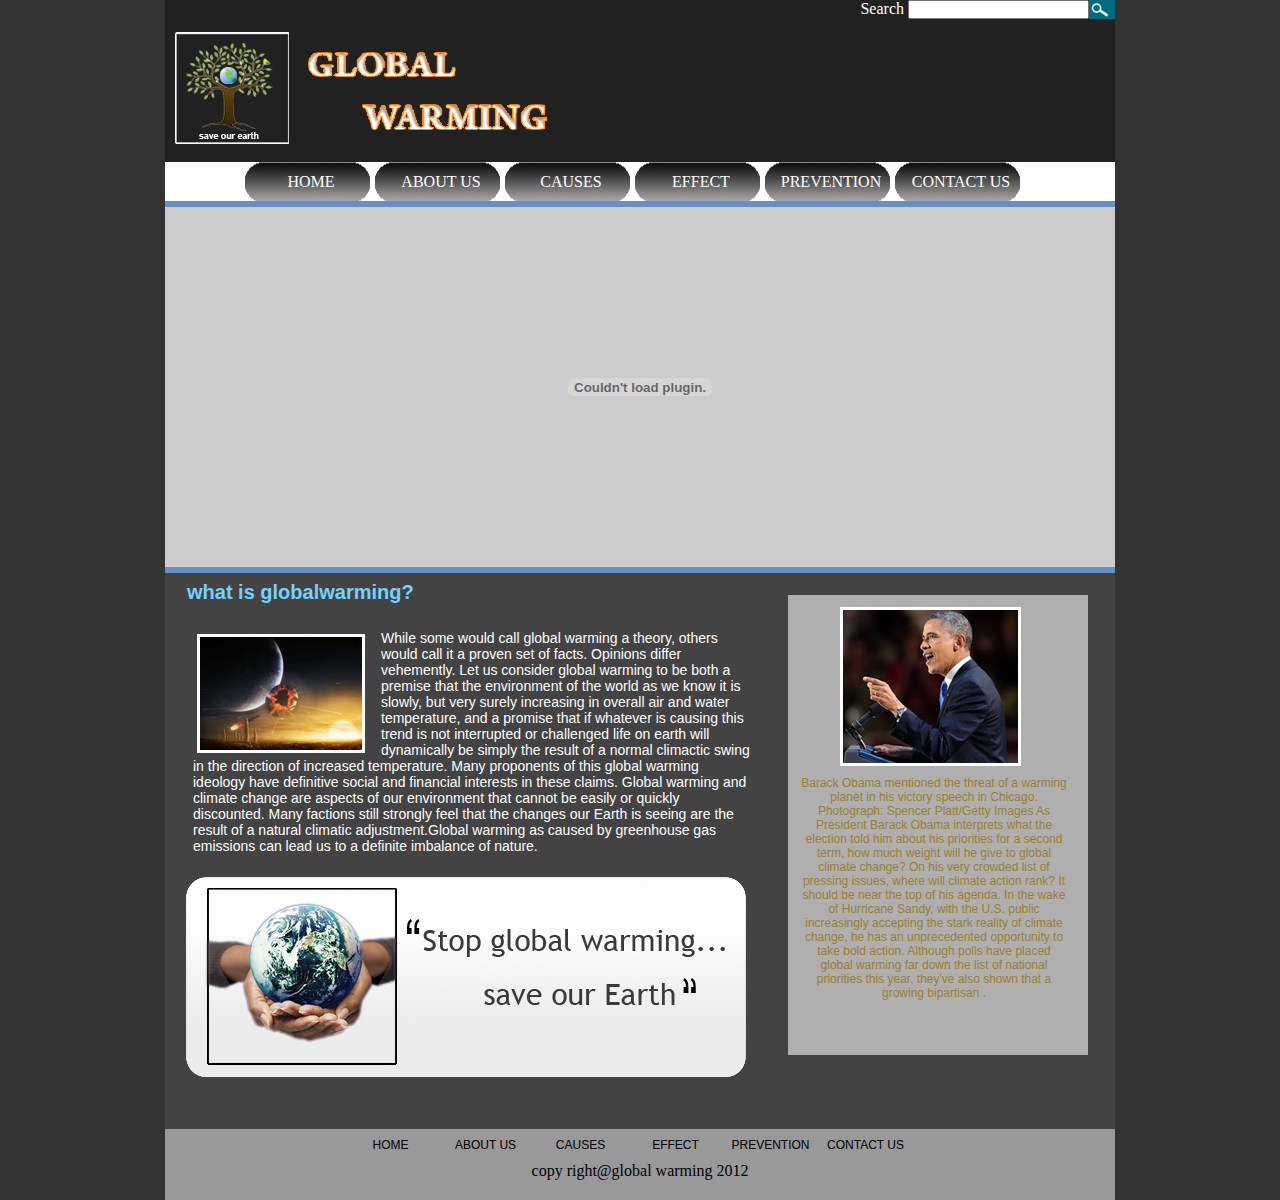
<file: 1/pages/index.html>
<!DOCTYPE html PUBLIC "-//W3C//DTD XHTML 1.0 Transitional//EN" "http://www.w3.org/TR/xhtml1/DTD/xhtml1-transitional.dtd">
<html xmlns="http://www.w3.org/1999/xhtml">
<head>
<meta http-equiv="Content-Type" content="text/html; charset=utf-8" />
<title>Untitled Document</title>
<link href="styles/hom-e.css" rel="stylesheet" type="text/css"/>
</head>
<body>
<div align="center">

<div id="site">
<div id="logo">
<div class="search">

 <ul class="sra">
           	
                <li>
                  <a href="#"><img src="image/s-4.jpg" border="0" /></a>                </li>
            <li style="color:#FFFFFF;">
            Search
            <input name="" type="text" />
            </li>
            </ul>
</div>
<div class="name">
<img src="image/he1.jpg" />
</div>
</div>
<div id="header">
<div id="link">
<ul class="li-nks">
<li><a href="index.html">HOME</a></li>
<li><a href="about us.html">ABOUT US</a></li>
<li><a href="causes.html">CAUSES</a></li>
<li><a href="effects.html">EFFECT</a></li>
<li><a href="prevention.html">PREVENTION</a></li>
<li><a href="contact us.html">CONTACT US</a></li>
</ul>
</div>
<div id="banner">
<embed src="animation/1page.swf" width="950px" height="360px" ></embed>





</div>



</div>
<div id="content">
<div id="home-left">
<div class="home-headt1">
<h1 style="font-family:Arial, Helvetica, sans-serif; font-size:20px; color:#72d2ff;">what is globalwarming?</h1>
</div>
<div class="home-pic"></div>
<div class="home-t1">
  <div align="left" style="color:#FFFFFF; font-family:Arial, Helvetica, sans-serif; font-size:14px;">
While some would call global warming a theory, others would call it a proven set of facts. Opinions differ vehemently. Let us consider global warming to be both a premise that the environment of the world as we know it is slowly, but very surely increasing in overall air and water temperature, and a promise that if whatever is causing this trend is not interrupted or challenged life on earth will dynamically be simply the result of a normal climactic swing </div> 
</div>                     
         


<div class="home-t2">

<p class="home-para2" ><div align="left" style="color:#FFFFFF; font-family:Arial, Helvetica, sans-serif; font-size:14px">in the direction of increased temperature. Many proponents of this global warming ideology have definitive social and financial interests in these claims.

Global warming and climate change are aspects of our environment that cannot be easily or quickly discounted. Many factions still strongly feel that the changes our Earth is seeing are the result of a natural climatic adjustment.Global warming as caused by greenhouse gas emissions can lead us to a definite imbalance of nature.</div>   
</p>
 </div>                     
                     
 <div class="save">               
  </div>                      
</div>
<div id="home-right">

<div class="say">
<div class="obama"></div>
<p class="speech" style="font-family:Arial, Helvetica, sans-serif; font-size:12px;">
Barack Obama mentioned the threat of a warming planet in his victory speech in Chicago. Photograph: Spencer Platt/Getty Images
As President Barack Obama interprets what the election told him about his priorities for a second term, how much weight will he give to global climate change? On his very crowded list of pressing issues, where will climate action rank?

It should be near the top of his agenda. In the wake of Hurricane Sandy, with the U.S. public increasingly accepting the stark reality of climate change, he has an unprecedented opportunity to take bold action. Although polls have placed global warming far down the list of national priorities this year, they've also shown that a growing bipartisan .</p>
</div>













</div>
</div>
<div id="footer">
<ul class="f-links">
<li><a href="#">HOME</a></li>
<li><a href="#">ABOUT US</a></li>
<li><a href="#">CAUSES</a></li>
<li><a href="#">EFFECT</a></li>
<li><a href="#">PREVENTION</a></li>
<li><a href="#">CONTACT US</a></li>
</ul>

<span>
<div align="center">copy right@global warming 2012</div>
</span>

</div>
</div>
</div>
</body>
</html>
</file>
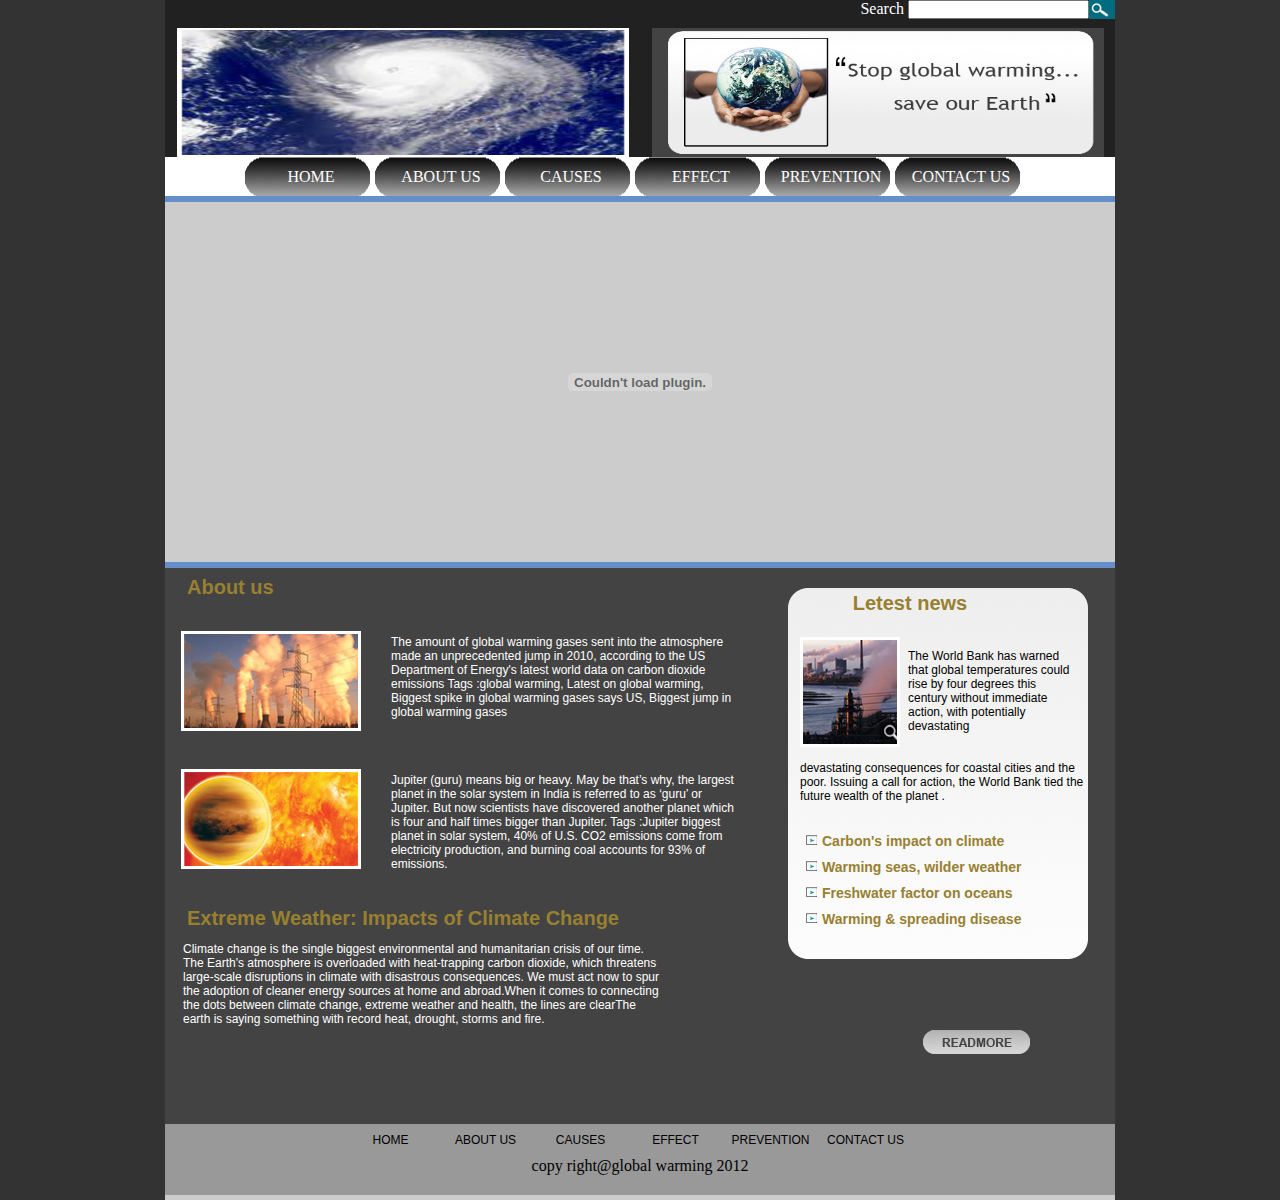
<file: 1/pages/about us.html>
<!DOCTYPE html PUBLIC "-//W3C//DTD XHTML 1.0 Transitional//EN" "http://www.w3.org/TR/xhtml1/DTD/xhtml1-transitional.dtd">
<html xmlns="http://www.w3.org/1999/xhtml">
<head>
<meta http-equiv="Content-Type" content="text/html; charset=utf-8" />
<title>Untitled Document</title>
<link href="styles/hom-e.css" rel="stylesheet" type="text/css"/>
</head>
<body>
<div align="center">

<div id="site">
<div id="logo">
<div class="search">

 <ul class="sra">
           	
                <li>
                  <a href="#"><img src="image/s-4.jpg" border="0" /></a>                </li>
            <li style="color:#FFFFFF;">
            Search
            <input name="" type="text" />
            </li>
            </ul>
</div>
<div class="name">
<img src="image/gallery-pic1.jpg" width="452" height="129" />
</div>
<img src="image/save-earth.jpg" width="452" height="129" />
<div id="header">
<div id="link">
<ul class="li-nks">
<li><a href="index.html">HOME</a></li>
<li><a href="about us.html">ABOUT US</a></li>
<li><a href="causes.html">CAUSES</a></li>
<li><a href="effects.html">EFFECT</a></li>
<li><a href="prevention.html">PREVENTION</a></li>
<li><a href="contact us.html">CONTACT US</a></li>
</ul>
</div>
<div id="banner">
<embed src="animation/2page.swf" width="950px" height="360px" ></embed>





</div>



</div>
<div id="content">
<div id="about-left">
<div class="about-headt1">
<h1>About us</h1>
</div>
<div class="about-pic"><img src="image/about-pic2.jpg" style="margin-top:14px"   /></div>
<div class="about-t1" style="font-family:Arial, Helvetica, sans-serif; font-size:12px; color:#FFFFFF;" >
  <div align="left">The amount of global warming gases sent into the atmosphere made an unprecedented jump in 
2010, according to the US Department of Energy's latest world data on carbon dioxide emissions
Tags :global warming, Latest on global warming, Biggest spike in global warming gases says US, Biggest jump in global warming gases 
 </div> 
</div>                     
       


<div class="about-pic"><img src="image/about-pic3.jpg" style="margin-top:14px"  /></div>
<div class="about-t1" style="font-family:Arial, Helvetica, sans-serif; font-size:12px; color:#FFFFFF">
  <div align="left">Jupiter (guru) means big or heavy. May be that’s why, the largest planet in the solar system in India is referred to as ‘guru’ or Jupiter. But now scientists have discovered another planet which is four and half times bigger than Jupiter.
Tags :Jupiter biggest planet in solar system, 40% of U.S. CO2 emissions come from electricity production, and burning coal accounts for 93% of emissions. </div> 
</div>  



<div class="about-headt2">
<h1>Extreme Weather: Impacts of Climate Change</h1>
</div>
<div class="about-text1" style="font-family:Arial, Helvetica, sans-serif; font-size:12px; color:#FFFFFF;">
  <div align="left">Climate change is the single biggest environmental and humanitarian crisis of our time. The Earth's atmosphere is overloaded with heat-trapping carbon dioxide, which threatens large-scale disruptions in climate with disastrous consequences. We must act now to spur the adoption of cleaner energy sources at home and abroad.When it comes to connecting the dots between climate change, extreme weather and   health, the lines are clearThe earth is saying something with record heat, drought, storms and fire.</p> </div> 
</div>

</div>










<div id="about-right">
<div class="about-bg1">

<div class="about-headt3">
<h1>Letest news</h1>
</div>






<div class="about-rightpic"></div>
<div class="about-rightt1">
  <p class="about-right-para">
  <div align="left" style="font-family:Arial, Helvetica, sans-serif; font-size:12px;">The World Bank has warned that global temperatures could rise by four degrees this century without immediate action, with potentially devastating</p></div> 
</div>


<div class="about-rightt4">
  <p class="about-right-para4">
  <div align="left"style="font-family:Arial, Helvetica, sans-serif; font-size:12px;">devastating consequences for coastal cities and the poor. 

Issuing a call for action, the World Bank tied the future wealth of the planet .</p></div> 
</div>


<div class="about-headt4">
<h1>  Carbon's impact on climate </h1>
</div>


<div class="about-headt4">
<h1> Warming seas, wilder weather </h1>
</div>


<div class="about-headt4">
<h1> Freshwater factor on oceans</h1>
</div>


<div class="about-headt4">
<h1> Warming & spreading disease </h1>
</div>
</div>

<div class="about-readmore">
</div>




























</div>
</div>
<div id="footer">
<ul class="f-links">
<li><a href="#">HOME</a></li>
<li><a href="#">ABOUT US</a></li>
<li><a href="#">CAUSES</a></li>
<li><a href="#">EFFECT</a></li>
<li><a href="#">PREVENTION</a></li>
<li><a href="#">CONTACT US</a></li>
</ul>

<span>
<div align="center">copy right@global warming 2012</div>
</span>

</div>
</div>
</div>
</body>
</html>
</file>
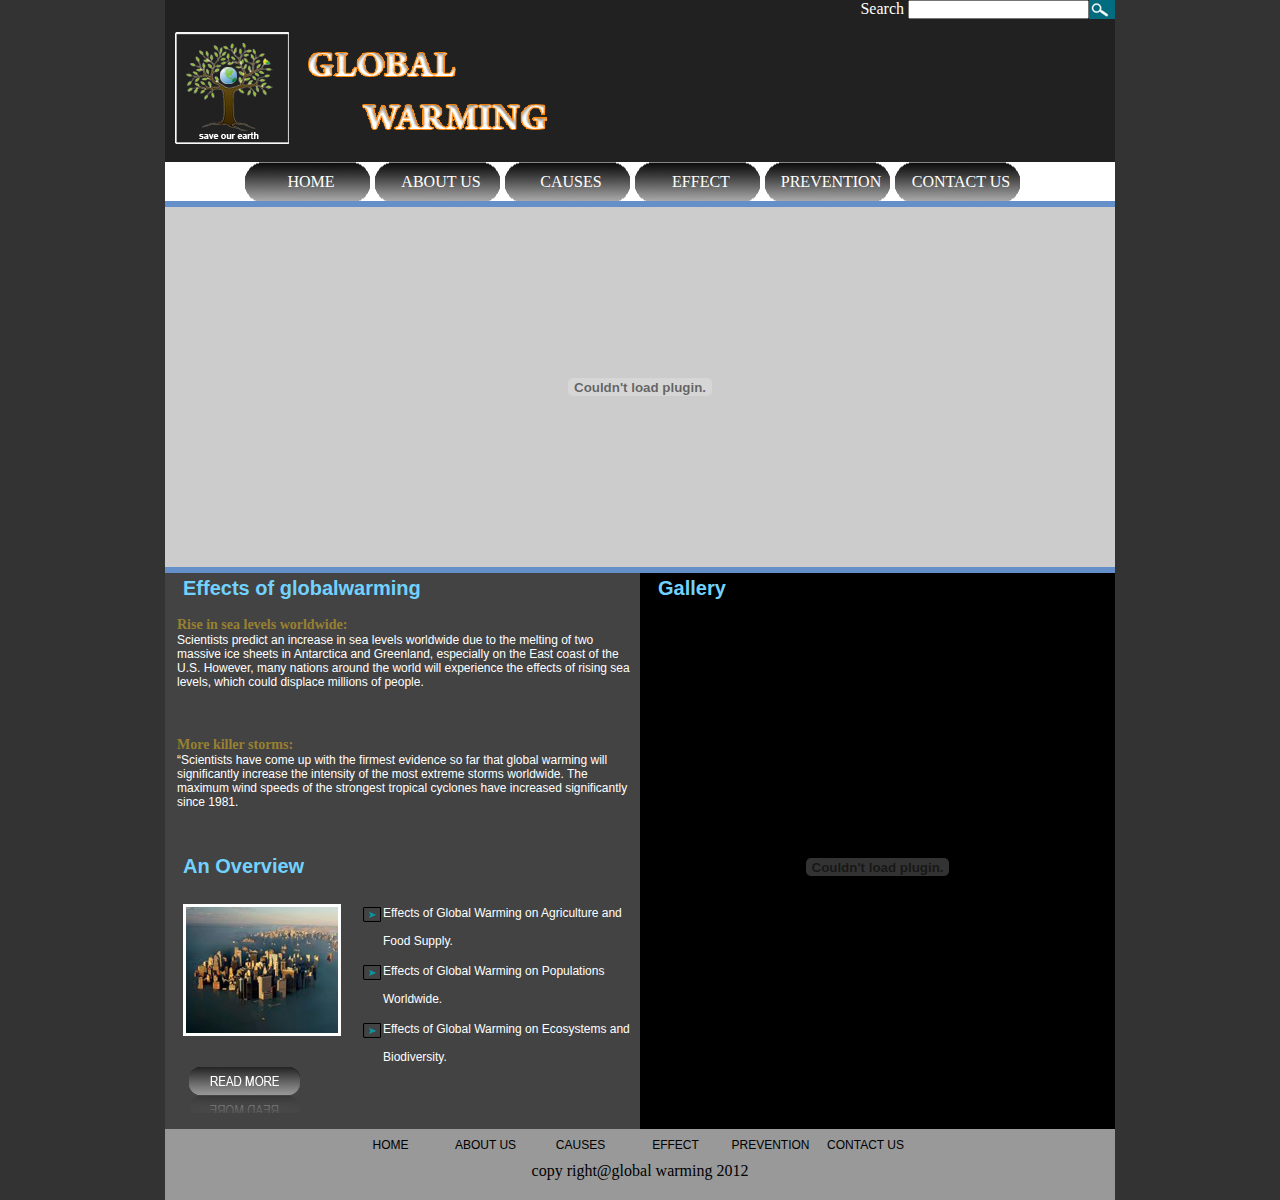
<file: 1/pages/causes.html>
<!DOCTYPE html PUBLIC "-//W3C//DTD XHTML 1.0 Transitional//EN" "http://www.w3.org/TR/xhtml1/DTD/xhtml1-transitional.dtd">
<html xmlns="http://www.w3.org/1999/xhtml">
<head>
<meta http-equiv="Content-Type" content="text/html; charset=utf-8" />
<title>Untitled Document</title>
<link href="styles/hom-e.css" rel="stylesheet" type="text/css"/>
</head>
<body>
<div align="center">

<div id="site">
<div id="logo">
<div class="search">

 <ul class="sra">
           	
                <li>
                  <a href="#"><img src="image/s-4.jpg" border="0" /></a>                </li>
            <li style="color:#FFFFFF;">
            Search
            <input name="" type="text" />
            </li>
            </ul>
</div>
<div class="name">
<img src="image/he1.jpg" />
</div>
</div>
<div id="header">
<div id="link">
<ul class="li-nks">
<li><a href="index.html">HOME</a></li>
<li><a href="about us.html">ABOUT US</a></li>
<li><a href="causes.html">CAUSES</a></li>
<li><a href="effects.html">EFFECT</a></li>
<li><a href="prevention.html">PREVENTION</a></li>
<li><a href="contact us.html">CONTACT US</a></li>
</ul>
</div>
<div id="banner">
<embed src="animation/3page.swf" width="950px" height="360px" ></embed>





</div>



</div>
<div id="content">
<div id="cause-left">
<div class="cause-left1">
<div class="cause-left1-t1">
<h1 style="font-family:Arial, Helvetica, sans-serif; font-size:20px; color:#72d2ff;">Effects of globalwarming</h1>
</div>
<div align="left">
<div class="cause-left1-text" style="font-family:Arial, Helvetica, sans-serif; font-size:12px; color:#FFFFFF;">
<h4 style="font-size:14px;">Rise in sea levels worldwide:</h4> 
Scientists predict an increase in sea levels worldwide due to the melting of two massive ice sheets in Antarctica and Greenland, especially on the East coast of the U.S. However, many nations around the world will experience the effects of rising sea levels, which could displace millions of people.
</div>
<div class="cause-left1-text" style="font-family:Arial, Helvetica, sans-serif; font-size:12px; color:#FFFFFF;">
<h4 style="font-size:14px;">More killer storms:</h4>“Scientists have come up with the firmest evidence so far that global warming will significantly increase the intensity of the most extreme storms worldwide. The maximum wind speeds of the strongest tropical cyclones have increased significantly since 1981.
</div>




</div>








</div>
<div class="cause-left2">
<div class="cause-left-t1">
<h1 style="font-size:20px; font-family:Arial, Helvetica, sans-serif; color:#72d2ff;"> An Overview</h1>
</div>
<div class="cause-left-p1">
</div>
<div align="left">
<ul class="sub-points">
<li><a href="#">Effects of Global Warming on Agriculture and Food Supply. </a></li>
<li><a href="#">Effects of Global Warming on Populations Worldwide. </a></li>
<li><a href="#">Effects of Global Warming on Ecosystems and Biodiversity.</a></li>
</ul>
<div class="cause-readmore">
</div>







</div>
</div>
</div>












<div id="right-photos">
<div class="tpright-t1">
<h1 style="font-family:Arial, Helvetica, sans-serif; font-size:20px; color:#72d2ff;">Gallery</h1>
</div>
<div align="left">
<div class="gallery">
<embed src="animation/gallery.swf" width="475px" height="524px"></embed>
</div>

    
</div>
</div>
</div>
<div id="footer">
<ul class="f-links">
<li><a href="#">HOME</a></li>
<li><a href="#">ABOUT US</a></li>
<li><a href="#">CAUSES</a></li>
<li><a href="#">EFFECT</a></li>
<li><a href="#">PREVENTION</a></li>
<li><a href="#">CONTACT US</a></li>
</ul>

<span>
<div align="center">copy right@global warming 2012</div>
</span>

</div>
</div>
</div>
</body>
</html>
</file>
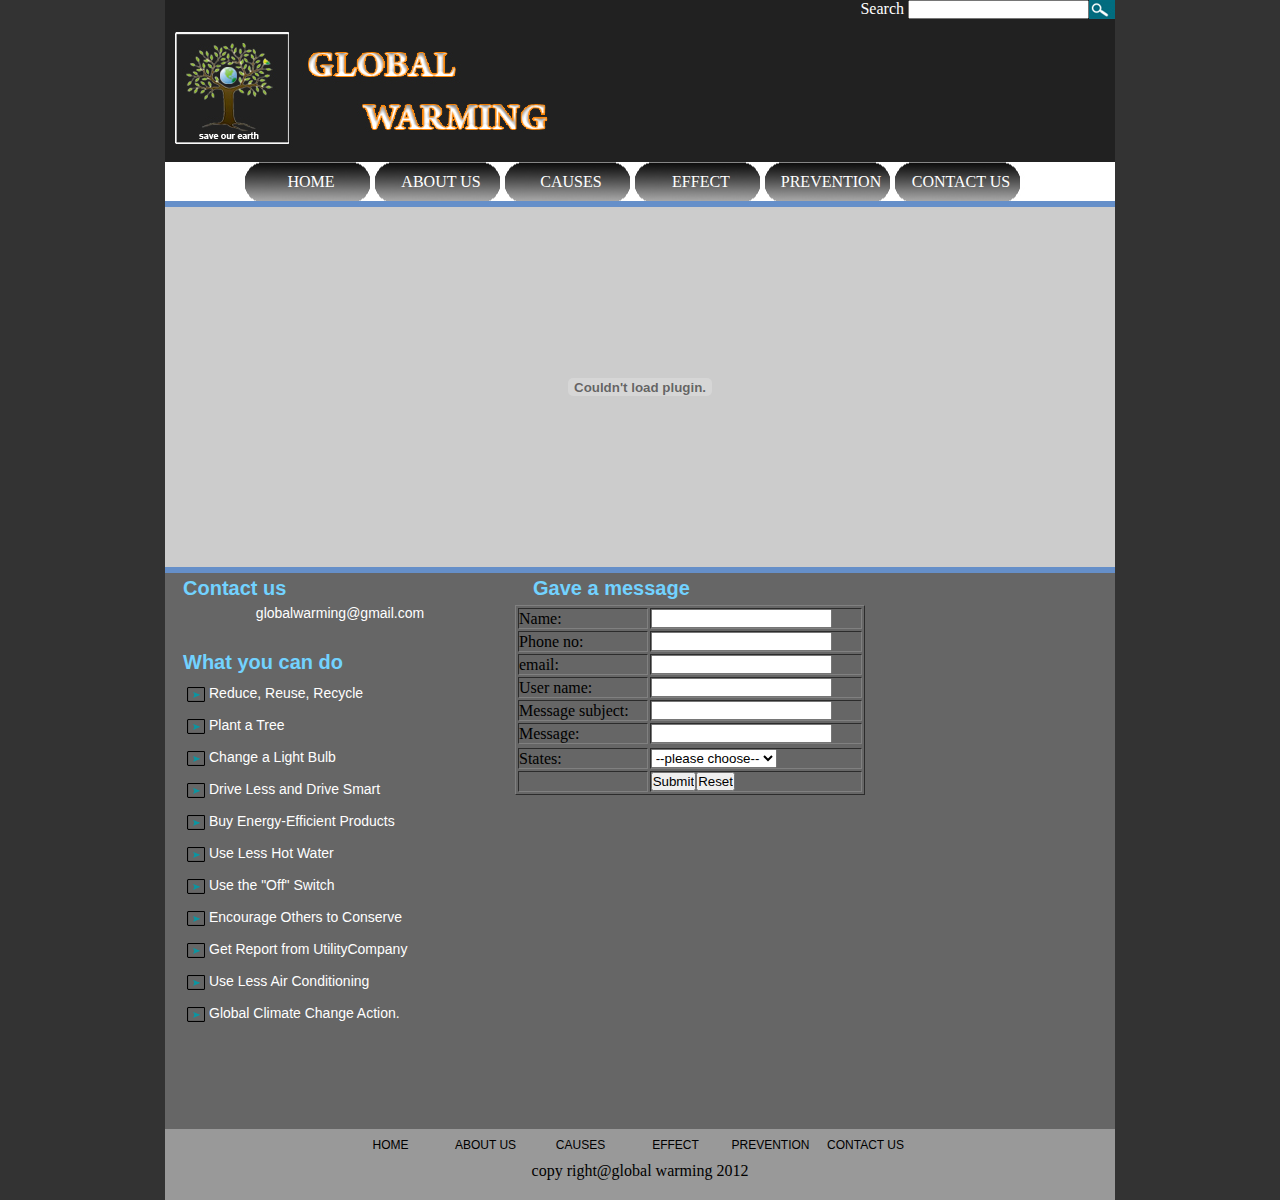
<file: 1/pages/contact us.html>
<!DOCTYPE html PUBLIC "-//W3C//DTD XHTML 1.0 Transitional//EN" "http://www.w3.org/TR/xhtml1/DTD/xhtml1-transitional.dtd">
<html xmlns="http://www.w3.org/1999/xhtml">
<head>
<meta http-equiv="Content-Type" content="text/html; charset=utf-8" />
<title>Untitled Document</title>
<link href="styles/hom-e.css" rel="stylesheet" type="text/css"/>
<script type="text/javascript" src="Script/form1.js"></script>
</head>

<body>
<div align="center">

<div id="site">
<div id="logo">
<div class="search">

 <ul class="sra">
           	
                <li>
                  <a href="#"><img src="image/s-4.jpg" border="0" /></a>                </li>
            <li style="color:#FFFFFF;">
            Search
            <input name="" type="text" />
            </li>
            </ul>
</div>
<div class="name">
<img src="image/he1.jpg" />
</div>
</div>
<div id="header">
<div id="link">
<ul class="li-nks">
<li><a href="index.html">HOME</a></li>
<li><a href="about us.html">ABOUT US</a></li>
<li><a href="causes.html">CAUSES</a></li>
<li><a href="effects.html">EFFECT</a></li>
<li><a href="prevention.html">PREVENTION</a></li>
<li><a href="contact us.html">CONTACT US</a></li>
</ul>
</div>
<div id="banner">
<embed src="animation/4page.swf" width="950px" height="360px" ></embed>





</div>



</div>
<div id="content">




<div id="contact-left">
<div class="contact-left1-t1">
<h1 style=" font-family:Arial, Helvetica, sans-serif; font-size:20px; color:#72d2ff;">Contact us</h1>
</div>
<div class="con">
<div class="con-p1" style="font-family:Arial, Helvetica, sans-serif; color:#FFFFFF; font-size:14px;">
globalwarming@gmail.com


</div>
</div>
<div class="contact-left1-t3">
<h1 style=" font-family:Arial, Helvetica, sans-serif; font-size:20px; color:#72d2ff;">What you can do </h1>
</div>
<div class="con2">
<ul class="con2-points">
<div align="left">
<li><a href="#"> Reduce, Reuse, Recycle </a></li>
<li><a href="#">Plant a Tree</a></li>
<li><a href="#"> Change a Light Bulb</a></li>
<li><a href="#">Drive Less and Drive Smart</a></li>
<li><a href="#">Buy Energy-Efficient Products</a></li>
<li><a href="#">Use Less Hot Water</a></li>
<li><a href="#">Use the "Off" Switch</a></li>
<li><a href="#"> Encourage Others to Conserve</a></li>
<li><a href="#">Get Report from UtilityCompany</a></li>
<li><a href="#">Use Less Air Conditioning</a></li>
<li><a href="#">Global Climate Change Action.</a></li>
</div>
</ul>
</div>


















</div>
<div align="left">
<div id="contact-right">
<div class="contact-left1-t1">
<h1 style=" font-family:Arial, Helvetica, sans-serif; font-size:20px; color:#72d2ff;">Gave a message</h1>
</div>
<div class="contact-right">
<form action="asd.asp" method="post" name="f1" id="f1" onsubmit="return formvalidation()">
  <br />

<table width="350" border="1">
  <tr>
    <td>Name:</td>
    <td><input name="t1" id="t1" type="text" /></td>
  </tr>
  <tr>
    <td>Phone no:</td>
    <td><input name="t2" id="t2" type="text" /></td>
  </tr>
  <tr>
    <td>email:</td>
    <td><input name="t3" id="t3" type="text" /></td>
  </tr>
  <tr>
    <td>User name:</td>
    <td><input name="t4" id="t4" type="text" /></td>
  </tr>
      <td>Message subject:</td>
        <td><input name="t4" id="t4" type="text" /></td>
  </tr>
    <td>Message:</td>
      <td><input name="t3" id="t3" type="text" /></td>
  </tr>
  <tr>
  <tr>
    <td><p>States:</p>
      </p></td>
    <td><select name="s1" id="s1">
      <option value="--please choose--">--please choose--</option>
      <option>Kerala</option>
      <option>Tamil nadu</option>
      <option>Bihar</option>
      <option>Karnataka</option>
    </select>
    </td>
  </tr>
  <tr>
    <td>&nbsp;</td>
    <td><input name="button" type="submit" value="Submit" /><input name="button2" type="reset" value="Reset" /></td>
  </tr>
  
</table>
</form> 
 
 
 
  
 
 </div>
</div>
</div>
<div id="footer">
<ul class="f-links">
<li><a href="#">HOME</a></li>
<li><a href="#">ABOUT US</a></li>
<li><a href="#">CAUSES</a></li>
<li><a href="#">EFFECT</a></li>
<li><a href="#">PREVENTION</a></li>
<li><a href="#">CONTACT US</a></li>
</ul>

<span>
<div align="center">copy right@global warming 2012</div>
</span>

</div>
</div>
</div>
</body>
</html>
</file>
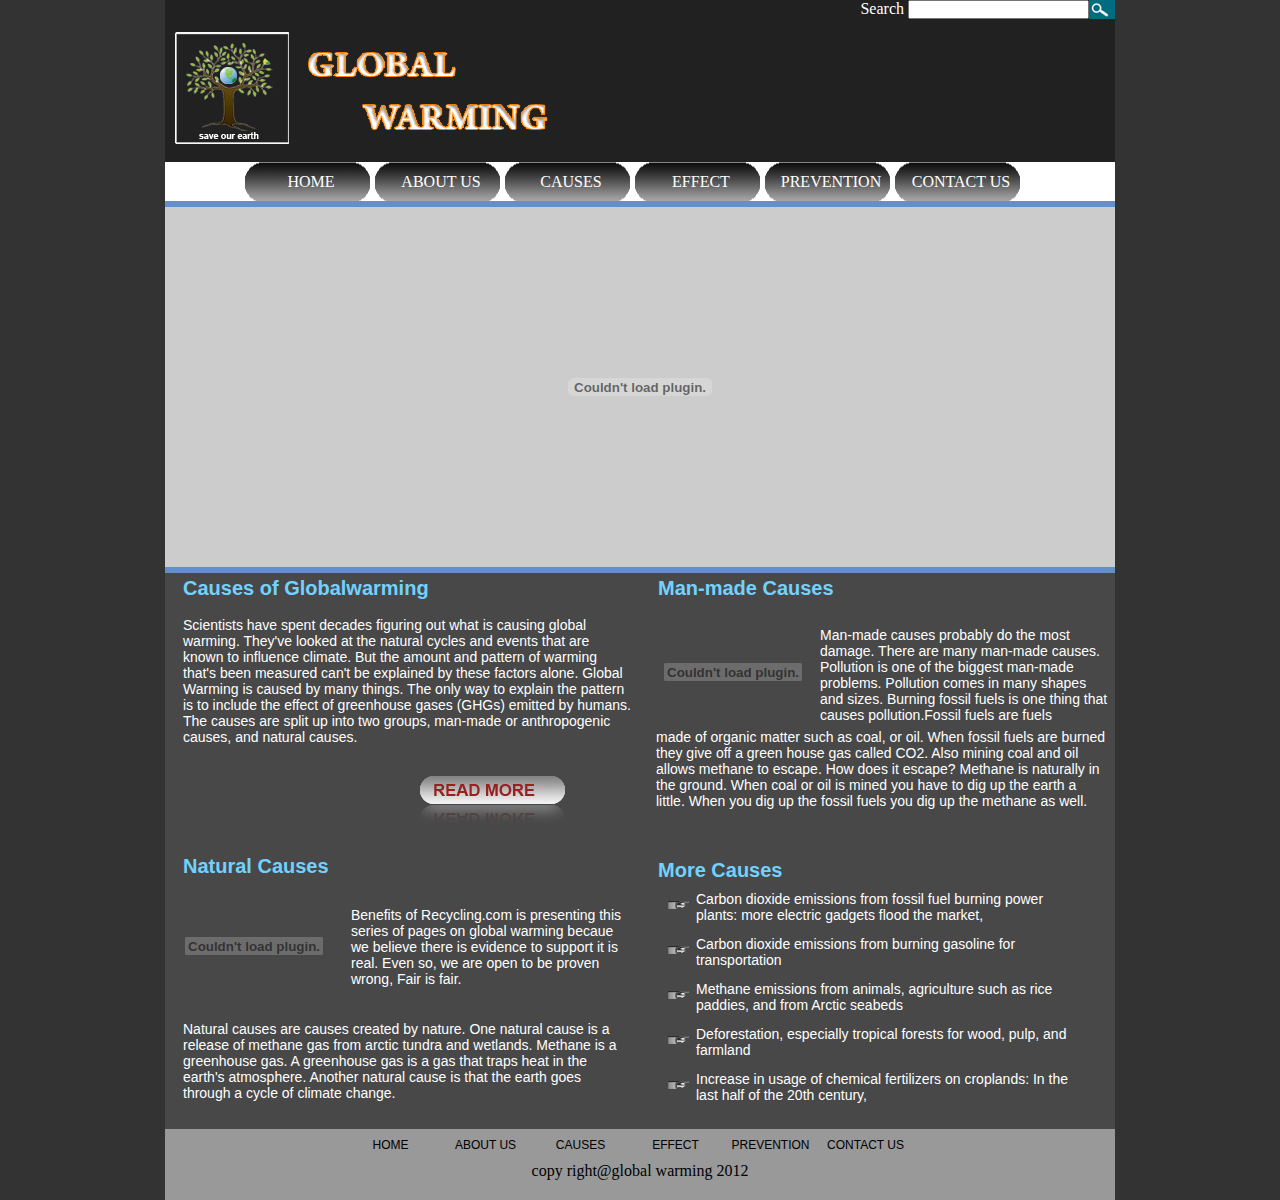
<file: 1/pages/effects.html>
<!DOCTYPE html PUBLIC "-//W3C//DTD XHTML 1.0 Transitional//EN" "http://www.w3.org/TR/xhtml1/DTD/xhtml1-transitional.dtd">
<html xmlns="http://www.w3.org/1999/xhtml">
<head>
<meta http-equiv="Content-Type" content="text/html; charset=utf-8" />
<title>Untitled Document</title>
<link href="styles/hom-e.css" rel="stylesheet" type="text/css"/>
</head>
<body>
<div align="center">

<div id="site">
<div id="logo">
<div class="search">

 <ul class="sra">
           	
                <li>
                  <a href="#"><img src="image/s-4.jpg" border="0" /></a>                </li>
            <li style="color:#FFFFFF;">
            Search
            <input name="" type="text" />
            </li>
            </ul>
</div>
<div class="name">
<img src="image/he1.jpg" />
</div>
</div>
<div id="header">
<div id="link">
<ul class="li-nks">
<li><a href="index.html">HOME</a></li>
<li><a href="about us.html">ABOUT US</a></li>
<li><a href="causes.html">CAUSES</a></li>
<li><a href="effects.html">EFFECT</a></li>
<li><a href="prevention.html">PREVENTION</a></li>
<li><a href="contact us.html">CONTACT US</a></li>
</ul>
</div>
<div id="banner">
<embed src="animation/5page.swf" width="950px" height="360px" ></embed>





</div>



</div>
<div id="content">
<div id="left">
<div class="left1" >
<div class="left1-t1">
<h1> Causes of Globalwarming</h1>
</div>
<div align="left">
<div class="left1-text" style="color:#FFFFFF">
Scientists have spent decades figuring out what is causing global warming. They've looked at the natural cycles and events that are known to influence climate. But the amount and pattern of warming that's been measured can't be explained by these factors alone. Global Warming is caused by many things. The only way to explain the pattern is to include the effect of greenhouse gases (GHGs) emitted by humans. The causes are split up into two groups, man-made or anthropogenic causes, and natural causes.
</div>
</div>
<div class="readmore">
</div>







</div>
<div class="left2">
<div class="left-t1">
<h1>Natural Causes</h1>
</div>
<div class="left-p1"><embed src="animation/cause-flash1.swf" width="138px" height="102px"></embed>
</div>
<div align="left">
<div class="left-t2">
<p class="text1">Benefits of Recycling.com is presenting this series of pages on global warming becaue we believe there is evidence to support it is real. Even so, we are open to be proven wrong, Fair is fair. </p>
</div>
<div class="left-t3">
<p class="text2">Natural causes are causes created by nature. One natural cause is a release of methane gas from arctic tundra and wetlands. Methane is a greenhouse gas. A greenhouse gas is a gas that traps heat in the earth's atmosphere. Another natural cause is that the earth goes through a cycle of climate change.</p>
</div>
</div>
</div>
</div>



<div id="right">
<div class="right1" >
<div class="right-t1">
<h1>Man-made Causes</h1>
</div>
<div class="right-p1"><embed src="animation/cause-flash2.swf" width="138px" height="102px" ></embed>
</div>
<div align="left">
<div class="right-t2">
<p class="r-text1">Man-made causes probably do the most damage. There are many man-made causes. Pollution is one of the biggest man-made problems. Pollution comes in many shapes and sizes. Burning fossil fuels is one thing that causes pollution.Fossil fuels are fuels  </p>
</div>
<div class="right-t3">
<p class="r-text2">
made of organic matter such as coal, or oil. When fossil fuels are burned 
they give off a green house gas called CO2. Also mining coal and oil allows
methane to escape. How does it escape? Methane is naturally in the ground.
 When coal or oil is mined you have to dig up the earth a little. When you
dig up the fossil fuels you dig up the methane as well. 
 </p>
</div>
</div>
</div>



<div class="right2">
<div class="right2-t1">
<h1>More Causes</h1>
</div>
<ul class="causes">
<div align="left">
<li><a href="#">  Carbon dioxide emissions from fossil fuel burning power plants: more electric gadgets flood the market,  </a> </li>
<li><a href="#"> Carbon dioxide emissions from burning gasoline for transportation</a> </li>
<li><a href="#"> Methane emissions from animals, agriculture such as rice paddies, 
and from Arctic seabeds </a> </li>
<li><a href="#">  Deforestation, especially tropical forests for wood, pulp, and farmland</a> </li>
<li><a href="#">   Increase in usage of chemical fertilizers on croplands:
In the last half of the 20th century,  </a> </li>
</div>
</ul>








</div>
</div>
</div>
<div id="footer">
<ul class="f-links">
<li><a href="#">HOME</a></li>
<li><a href="#">ABOUT US</a></li>
<li><a href="#">CAUSES</a></li>
<li><a href="#">EFFECT</a></li>
<li><a href="#">PREVENTION</a></li>
<li><a href="#">CONTACT US</a></li>
</ul>

<span>
<div align="center">copy right@global warming 2012</div>
</span>

</div>
</div>
</div>
</body>
</html>
</file>
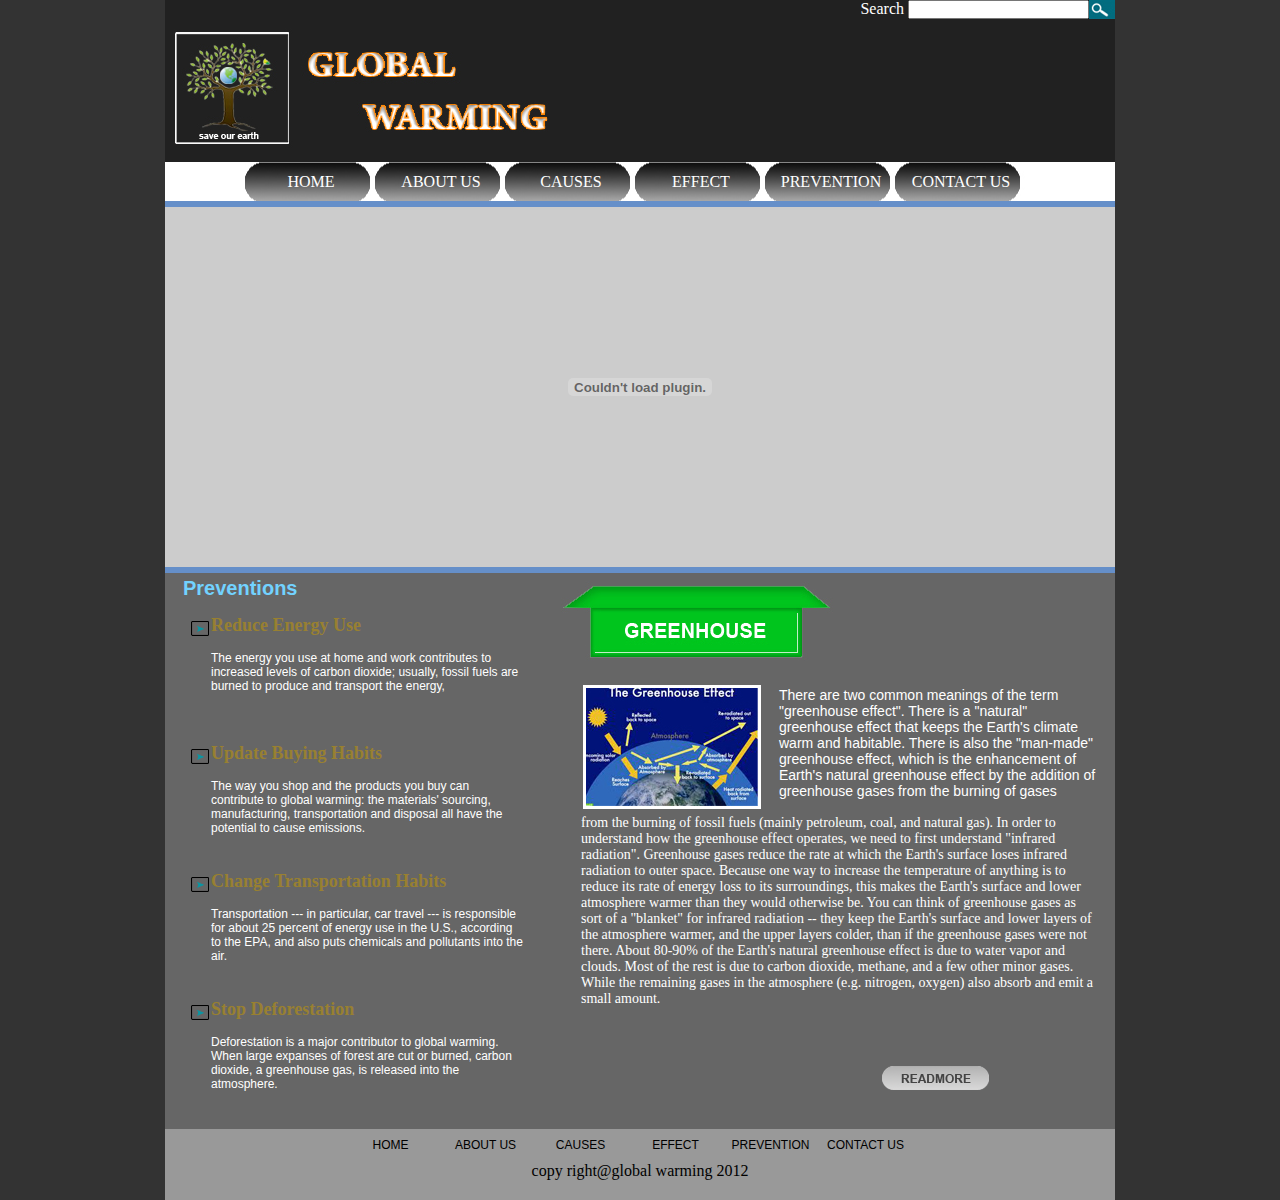
<file: 1/pages/prevention.html>
<!DOCTYPE html PUBLIC "-//W3C//DTD XHTML 1.0 Transitional//EN" "http://www.w3.org/TR/xhtml1/DTD/xhtml1-transitional.dtd">
<html xmlns="http://www.w3.org/1999/xhtml">
<head>
<meta http-equiv="Content-Type" content="text/html; charset=utf-8" />
<title>Untitled Document</title>
<link href="styles/hom-e.css" rel="stylesheet" type="text/css"/>
</head>
<body>
<div align="center">

<div id="site">
<div id="logo">
<div class="search">

 <ul class="sra">
           	
                <li>
                  <a href="#"><img src="image/s-4.jpg" border="0" /></a>                </li>
            <li style="color:#FFFFFF;">
            Search
            <input name="" type="text" />
            </li>
            </ul>
</div>
<div class="name">
<img src="image/he1.jpg" />
</div>
</div>
<div id="header">
<div id="link">
<ul class="li-nks">
<li><a href="index.html">HOME</a></li>
<li><a href="about us.html">ABOUT US</a></li>
<li><a href="causes.html">CAUSES</a></li>
<li><a href="effects.html">EFFECT</a></li>
<li><a href="prevention.html">PREVENTION</a></li>
<li><a href="contact us.html">CONTACT US</a></li>
</ul>
</div>
<div id="banner">
<embed src="animation/5page.swf" width="950px" height="360px" ></embed>





</div>



</div>
<div id="content">
<div align="left">
<div id="green-left">
<div class="green-left1-t1">
<h1 style="font-size:20px; font-family:Arial, Helvetica, sans-serif; color:#72d2ff;">Preventions</h1>
</div>
<div class="preventions">
<ul class="green-point">
<h1>Reduce Energy Use</h1>
<li style="font-family:Arial, Helvetica, sans-serif; font-size:12px; color:#FFFFFF;"> The energy you use at home and work contributes to increased levels of carbon dioxide; usually, fossil fuels are burned to produce and transport the energy,</li>
</ul>
</div>






<div class="preventions">
<ul class="green-point">
<h1>
Update Buying Habits</h1>
<li style="font-family:Arial, Helvetica, sans-serif; font-size:12px; color:#FFFFFF;">The way you shop and the products you buy can contribute to global warming: the materials' sourcing, manufacturing, transportation and disposal all have the potential to cause emissions.</li>
</ul>
</div>



<div class="preventions">
<ul class="green-point">
<h1>Change Transportation Habits</h1>
<li style="font-family:Arial, Helvetica, sans-serif; font-size:12px; color:#FFFFFF;">Transportation --- in particular, car travel --- is responsible for about 25 percent of energy use in the U.S., according to the EPA, and also puts chemicals and pollutants into the air. </li>
</ul>
</div>


<div class="preventions">
<ul class="green-point">
<h1>
Stop Deforestation</h1>
<li style="font-family:Arial, Helvetica, sans-serif; font-size:12px; color:#FFFFFF;">Deforestation is a major contributor to global warming. When large expanses of forest are cut or burned, carbon dioxide, a greenhouse gas, is released into the atmosphere.</li>
</ul>
</div>
</div>






<div id="green-right">
<div class="greenhome">
</div>
<div class="greenhomepic">
</div>
<div class="green-con">
<p class="green-t1" style="font-family:Arial, Helvetica, sans-serif; font-size:14px; color:#FFFFFF;"> 
There are two common meanings of the term "greenhouse effect". There is a "natural" greenhouse effect that keeps the Earth's climate warm and habitable. There is also the "man-made" greenhouse effect, which is the enhancement of Earth's natural greenhouse effect by the addition of greenhouse gases from the burning of gases </p>
</div>

<div class="green-con1">
<p class="green-t2">  from the burning of fossil fuels (mainly petroleum, coal, and natural gas). 

In order to understand how the greenhouse effect operates, we need to first understand "infrared radiation". Greenhouse gases reduce the rate at which the Earth's surface loses infrared radiation to outer space. Because one way to increase the temperature of anything is to reduce its rate of energy loss to its surroundings, this makes the Earth's surface and lower atmosphere warmer than they would otherwise be.
You can think of greenhouse gases as sort of a "blanket" for infrared radiation -- they keep the Earth's surface and lower layers of the atmosphere warmer, and the upper layers colder, than if the greenhouse gases were not there.
About 80-90% of the Earth's natural greenhouse effect is due to water vapor and clouds. Most of the rest is due to carbon dioxide, methane, and a few other minor gases. While the remaining gases in the atmosphere (e.g. nitrogen, oxygen) also absorb and emit a small amount.</p>
</div>

<div class="green-readmore">
</div>















</div>
</div>
<div id="footer">
<ul class="f-links">
<li><a href="#">HOME</a></li>
<li><a href="#">ABOUT US</a></li>
<li><a href="#">CAUSES</a></li>
<li><a href="#">EFFECT</a></li>
<li><a href="#">PREVENTION</a></li>
<li><a href="#">CONTACT US</a></li>
</ul>

<span>
<div align="center">copy right@global warming 2012</div>
</span>

</div>
</div>
</div>
</body>
</html>
</file>
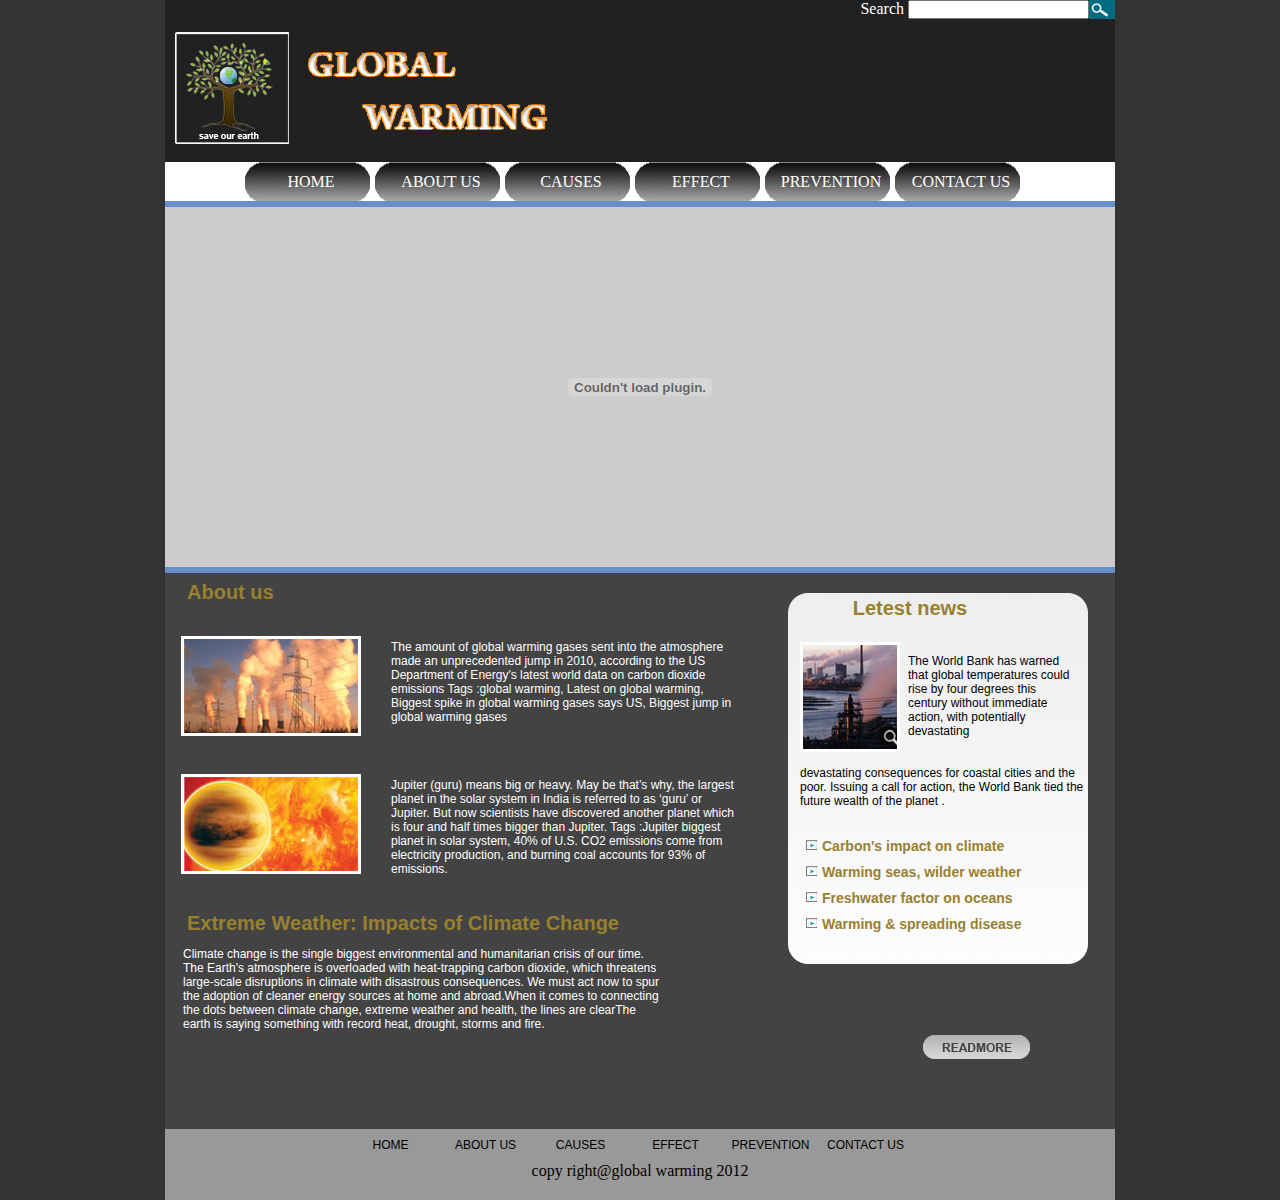
<file: project/uploadfiles/about us.html>
<!DOCTYPE html PUBLIC "-//W3C//DTD XHTML 1.0 Transitional//EN" "http://www.w3.org/TR/xhtml1/DTD/xhtml1-transitional.dtd">
<html xmlns="http://www.w3.org/1999/xhtml">
<head>
<meta http-equiv="Content-Type" content="text/html; charset=utf-8" />
<title>Untitled Document</title>
<link href="styles/hom-e.css" rel="stylesheet" type="text/css"/>
</head>
<body>
<div align="center">

<div id="site">
<div id="logo">
<div class="search">

 <ul class="sra">
           	
                <li>
                  <a href="#"><img src="image/s-4.jpg" border="0" /></a>                </li>
            <li style="color:#FFFFFF;">
            Search
            <input name="" type="text" />
            </li>
            </ul>
</div>
<div class="name">
<img src="image/he1.jpg" />
</div>
</div>
<div id="header">
<div id="link">
<ul class="li-nks">
<li><a href="index.html">HOME</a></li>
<li><a href="about us.html">ABOUT US</a></li>
<li><a href="causes.html">CAUSES</a></li>
<li><a href="effects.html">EFFECT</a></li>
<li><a href="prevention.html">PREVENTION</a></li>
<li><a href="contact us.html">CONTACT US</a></li>
</ul>
</div>
<div id="banner">
<embed src="animation/2page.swf" width="950px" height="360px" ></embed>





</div>



</div>
<div id="content">
<div id="about-left">
<div class="about-headt1">
<h1>About us</h1>
</div>
<div class="about-pic"><img src="image/about-pic2.jpg" style="margin-top:14px"   /></div>
<div class="about-t1" style="font-family:Arial, Helvetica, sans-serif; font-size:12px; color:#FFFFFF;" >
  <div align="left">The amount of global warming gases sent into the atmosphere made an unprecedented jump in 
2010, according to the US Department of Energy's latest world data on carbon dioxide emissions
Tags :global warming, Latest on global warming, Biggest spike in global warming gases says US, Biggest jump in global warming gases 
 </div> 
</div>                     
       


<div class="about-pic"><img src="image/about-pic3.jpg" style="margin-top:14px"  /></div>
<div class="about-t1" style="font-family:Arial, Helvetica, sans-serif; font-size:12px; color:#FFFFFF">
  <div align="left">Jupiter (guru) means big or heavy. May be that’s why, the largest planet in the solar system in India is referred to as ‘guru’ or Jupiter. But now scientists have discovered another planet which is four and half times bigger than Jupiter.
Tags :Jupiter biggest planet in solar system, 40% of U.S. CO2 emissions come from electricity production, and burning coal accounts for 93% of emissions. </div> 
</div>  



<div class="about-headt2">
<h1>Extreme Weather: Impacts of Climate Change</h1>
</div>
<div class="about-text1" style="font-family:Arial, Helvetica, sans-serif; font-size:12px; color:#FFFFFF;">
  <div align="left">Climate change is the single biggest environmental and humanitarian crisis of our time. The Earth's atmosphere is overloaded with heat-trapping carbon dioxide, which threatens large-scale disruptions in climate with disastrous consequences. We must act now to spur the adoption of cleaner energy sources at home and abroad.When it comes to connecting the dots between climate change, extreme weather and   health, the lines are clearThe earth is saying something with record heat, drought, storms and fire.</p> </div> 
</div>

</div>










<div id="about-right">
<div class="about-bg1">

<div class="about-headt3">
<h1>Letest news</h1>
</div>






<div class="about-rightpic"></div>
<div class="about-rightt1">
  <p class="about-right-para">
  <div align="left" style="font-family:Arial, Helvetica, sans-serif; font-size:12px;">The World Bank has warned that global temperatures could rise by four degrees this century without immediate action, with potentially devastating</p></div> 
</div>


<div class="about-rightt4">
  <p class="about-right-para4">
  <div align="left"style="font-family:Arial, Helvetica, sans-serif; font-size:12px;">devastating consequences for coastal cities and the poor. 

Issuing a call for action, the World Bank tied the future wealth of the planet .</p></div> 
</div>


<div class="about-headt4">
<h1>  Carbon's impact on climate </h1>
</div>


<div class="about-headt4">
<h1> Warming seas, wilder weather </h1>
</div>


<div class="about-headt4">
<h1> Freshwater factor on oceans</h1>
</div>


<div class="about-headt4">
<h1> Warming & spreading disease </h1>
</div>
</div>

<div class="about-readmore">
</div>




























</div>
</div>
<div id="footer">
<ul class="f-links">
<li><a href="#">HOME</a></li>
<li><a href="#">ABOUT US</a></li>
<li><a href="#">CAUSES</a></li>
<li><a href="#">EFFECT</a></li>
<li><a href="#">PREVENTION</a></li>
<li><a href="#">CONTACT US</a></li>
</ul>

<span>
<div align="center">copy right@global warming 2012</div>
</span>

</div>
</div>
</div>
</body>
</html>
</file>
<file: 1/pages/styles/hom-e.css>
@charset "utf-8";
/* CSS Document */
.clr{
	clear:both;}
*{
	padding:0;
	margin:0;}
body{ background-color:#333333;}
#site{width:950px;height:1200px;background-color:#CCCCCC; margin:0 auto; padding:0;}
#logo{width:950px;height:162px;background-color:#212121;}
.name{width:475px;height:128px;background-color:#212121; float:left; margin:0; padding:0;}
.search{width:950px;height:28px;background-color:#212121; float:left; margin:0; padding:0;}
.ul{text-decoration:none; float:right;}
ul.sra{list-style:none; }
ul.sra li{float:right;}
















#header{width:950px;height:411px;background-color:#658fc9;}
#link{width:950px;height:39px;background-color:#ffffff;}
ul.li-nks{width:792px;height:39px;background-color:#ffffff; float:left; margin:0; padding:0; margin-left:80px;}
ul.li-nks li{display:block;width:130px;height:39px; background-image:url(../image/hi.jpg); background-position:center;  list-style:none; margin:0; padding:0;float:left;}
ul.li-nks a{display:block; width:132px;height:39px;text-decoration:none; color:#FFFFFF; line-height:40px; margin:0; padding:0;}
ul.li-nks li:hover{display:block; background-image:url(../image/h2.jpg); background-position:center;  list-style:none; margin:0; padding:0;float:left; }
#banner{ width:950px; height:360px; background-color:#CCCCCC; float:left; margin:0; padding:0; margin-top:6px;}







#content{width:950px;height:556px;background-color:#CCCCCC;}
#footer{width:950px;height:71px;background-color:#999999; float:left;}


ul.f-links{width:850px;height:32px;background-color:#999999; float:left; margin:0; padding:0; margin-left:80px;}
ul.f-links li{display:block;width:95px;height:32px;  list-style:none; margin:0; padding:0;float:left; margin-top:2px;}
ul.f-links a{display:block; width:95px;height:32px;text-decoration:none; color:#000000; line-height:28px; font-family:Arial, Helvetica, sans-serif; font-size:12px; margin-left:98px; }
ul.f-links li:hover{display:block;width:95px;height:32px; list-style:none; margin:0; padding:0;float:left;  }
ul.f-links a:hover{color:#ffffff;}
span{ line-height:20px; margin:0; padding:0;}




/*******************************************************/
/*****content********/








#home-left{width:595px;height:556px;background-color:#434343; float:left;}
.home-headt1{width:595px;height:49px;background-color:#434343;float:left;}
.home-headt1 h1{ display:block;padding:0px;margin:0px;color:#ffffff;font-size:30px;font-family:Trebuchet MS; margin-left:22px; margin-top:8px; float:left;}
.home-pic{width:200px;height:132px; margin:0;background-image:url(../image/home-pic1.jpg);float:left; background-repeat:no-repeat;  background-position:32px 12px;}
.home-t1{width:372px;height:128px; margin:0; padding:0; background-color::#434343; margin-left:16px; margin-top:8px; float:left;}
p.home-para{ display:block;padding:0px;margin:0px;color:#988031;font-size:14px;font-family::Arial, Helvetica, sans-serif; }

.home-t2{width:560px;height:98px; margin:0; padding:0; float:left;background-color:#434343;  margin-left:28px;}
p.home-para2{ display:block;padding:0px;margin:0px;color:#ffffff;font-size:14px;:Arial, Helvetica, sans-serif;  float:left;}

.save{width:595px;height:210px; margin:0; padding:0; float:left; background-image:url(../image/save-earth.jpg); background-repeat:no-repeat; margin-top:16px;}












#home-right{width:355px;height:556px;background-color:#434343; float:left;}

.say{width:300px;height:460px;background-color:#afafaf;float:left; margin:0; padding:0; margin-left:28px; margin-top:22px;}
.obama{width:181px;height:159px; margin:0;float:left;  margin-left:52px; margin-top:12px;background-image:url(../image/obama.jpg); background-repeat:no-repeat;}

p.speech{ display:block;width:268px;height:268px;padding:0px;margin:0px; margin-left:12px; margin-top:10px;color:#988031;font-size:14px;:Arial, Helvetica, sans-serif;  float:left;}

.clr{
	clear:both;}
*{
	padding:0;
	margin:0;}

#site{width:950px;height:1200px;background-color:#CCCCCC; margin:0 auto; padding:0;}
#logo{width:950px;height:162px;background-color:#212121;}
.name{width:475px;height:128px;background-color:#212121; float:left; margin:0; padding:0;}
.search{width:950px;height:28px;background-color:#212121; float:left; margin:0; padding:0;}
.ul{text-decoration:none; float:right;}
ul.sra{list-style:none; }
ul.sra li{float:right;}
















#header{width:950px;height:411px;background-color:#658fc9;}
#link{width:950px;height:39px;background-color:#ffffff;}
ul.li-nks{width:792px;height:39px;background-color:#ffffff; float:left; margin:0; padding:0; margin-left:80px;}
ul.li-nks li{display:block;width:130px;height:39px; background-image:url(../image/hi.jpg); background-position:center;  list-style:none; margin:0; padding:0;float:left;}
ul.li-nks a{display:block; width:132px;height:39px;text-decoration:none; color:#FFFFFF; line-height:40px; margin:0; padding:0;}
ul.li-nks li:hover{display:block; background-image:url(../image/h2.jpg); background-position:center;  list-style:none; margin:0; padding:0;float:left; }
#banner{ width:950px; height:360px; background-color:#CCCCCC; float:left; margin:0; padding:0; margin-top:6px;}







#content{width:950px;height:556px;background-color:#CCCCCC;}
#footer{width:950px;height:71px;background-color:#999999; float:left;}


ul.f-links{width:850px;height:32px;background-color:#999999; float:left; margin:0; padding:0; margin-left:80px;}
ul.f-links li{display:block;width:95px;height:32px;  list-style:none; margin:0; padding:0;float:left; margin-top:2px;}
ul.f-links a{display:block; width:95px;height:32px;text-decoration:none; color:#000000; line-height:28px; font-family:Arial, Helvetica, sans-serif; font-size:12px; margin-left:98px; }
ul.f-links li:hover{display:block;width:95px;height:32px; list-style:none; margin:0; padding:0;float:left;  }
ul.f-links a:hover{color:#ffffff;}
span{ line-height:20px; margin:0; padding:0;}





/*******************************************************/
/*****content********/
#about-left{width:595px;height:556px;background-color:#434343; float:left;}
.about-headt1{width:595px;height:49px;background-color:#434343;float:left;}
.about-headt1 h1{ display:block;padding:0px;margin:0px;color:#988031;font-size:20px;font-family:Arial, Helvetica, sans-serif; margin-left:22px; margin-top:8px; float:left;}
.about-pic{width:200px;height:130px; margin:0; margin-left:6px; float:left;}
.about-t1{width:352px;height:120px; margin:0; padding:0; background-color::#434343; margin-left:20px; margin-top:18px; float:left;}
p.about-para{ display:block;padding:0px;margin:0px;color:#988031;font-size:14px;font-family:Arial, Helvetica, sans-serif; }
.about-headt2{width:578px;height:49px;background-color:#434343;float:left;}
.about-headt2 h1{ display:block;padding:0px;margin:0px;color:#988031;font-size:20px;font-family:Arial, Helvetica, sans-serif; margin-left:22px; margin-top:14px; float:left;}
p.about-para2{ display:block;padding:0px;margin:0px;color:#988031;font-size:14px;font-family:Arial, Helvetica, sans-serif; }
.about-text1{width:480px;height:128px; margin:0; padding:0; background-color::#434343; margin-left:18px;  float:left;}







#about-right{width:355px;height:556px;background-color:#434343; float:left;}
.about-bg1{width:300px;height:371px;background-color:#434343; float:left; margin-left:28px; margin-top:20px; background-image:url(../image/b3.png);}
.about-headt3{width:200px;height:49px; float:left;}
.about-headt3 h1{width:200px;height:49px; display:block;padding:0px;margin:0px;color:#988031;font-size:20px;font-family:Arial, Helvetica, sans-serif;margin-left:22px; margin-top:4px; float:left;}





.about-rightpic{width:120px;height:110px; margin:0; padding:0;background-image:url(../image/about-pic1.jpg); background-repeat:no-repeat; float:left; background-position:12px; }
.about-rightt1{width:170px;height:112px; margin:0; padding:0; background-color::#434343; float:left; margin-top:12px;}
p.about-rightpara{ display:block;color:#988031;font-size:14px;font-family:Arial, Helvetica, sans-serif; }

.about-rightt4{width:288px;height:68px; margin:0; padding:0; background-color::#434343; float:left; margin-left:12px;}
p.about-rightpara4{ display:block;color:#988031;font-size:14px;font-family:Arial, Helvetica, sans-serif; }

.about-headt4{width:280px;height:22px; float:left; margin-left:12px; margin-top:4px; background-image:url(../image/po-2.png);background-repeat:no-repeat; background-position:6px 2px;}
.about-headt4 h1{ display:block;padding:0px;margin:0px;color:#988031;font-size:14px;font-family:Arial, Helvetica, sans-serif;  float:left; margin-left:22px;}

.about-readmore{width:154px;height:52px; padding:0; margin:0; margin-left:150px; margin-top:58px; float:left;background-image:url(../image/rea-d.png);}

.clr{
	clear:both;}
*{
	padding:0;
	margin:0;}

#site{width:950px;height:1200px;background-color:#CCCCCC; margin:0 auto; padding:0;}
#logo{width:950px;height:162px;background-color:#212121;}
.name{width:475px;height:128px;background-color:#212121; float:left; margin:0; padding:0;}
.search{width:950px;height:28px;background-color:#212121; float:left; margin:0; padding:0;}
.ul{text-decoration:none; float:right;}
ul.sra{list-style:none; }
ul.sra li{float:right;}
















#header{width:950px;height:411px;background-color:#658fc9;}
#link{width:950px;height:39px;background-color:#ffffff;}
ul.li-nks{width:792px;height:39px;background-color:#ffffff; float:left; margin:0; padding:0; margin-left:80px;}
ul.li-nks li{display:block;width:130px;height:39px; background-image:url(../image/hi.jpg); background-position:center;  list-style:none; margin:0; padding:0;float:left;}
ul.li-nks a{display:block; width:132px;height:39px;text-decoration:none; color:#FFFFFF; line-height:40px; margin:0; padding:0;}
ul.li-nks li:hover{display:block; background-image:url(../image/h2.jpg); background-position:center;  list-style:none; margin:0; padding:0;float:left; }
#banner{ width:950px; height:360px; background-color:#CCCCCC; float:left; margin:0; padding:0; margin-top:6px;}







#content{width:950px;height:556px;background-color:#CCCCCC;}
#footer{width:950px;height:71px;background-color:#999999; float:left;}


ul.f-links{width:850px;height:32px;background-color:#999999; float:left; margin:0; padding:0; margin-left:80px;}
ul.f-links li{display:block;width:95px;height:32px;  list-style:none; margin:0; padding:0;float:left; margin-top:2px;}
ul.f-links a{display:block; width:95px;height:32px;text-decoration:none; color:#000000; line-height:28px; font-family:Arial, Helvetica, sans-serif; font-size:12px; margin-left:98px; }
ul.f-links li:hover{display:block;width:95px;height:32px; list-style:none; margin:0; padding:0;float:left;  }
ul.f-links a:hover{color:#ffffff;}
span{ line-height:20px; margin:0; padding:0;}




/*******************************************************/
/*****content********/
#cause-left{width:475px;height:556px;background-color:#434343; float:left;}
.cause-left1{width:475px;height:278px;background-color:#434343;float:left;}
.cause-left1-t1{width:468px;height:32px;background-color:#434343;float:left;}
.cause-left1-t1 h1{ display:block;padding:0px;margin:0px;color:#988031;font-size:24px;font-family:Trebuchet MS; margin-left:18px; margin-top:4px; float:left;}
.cause-left1-text{width:458px;height:108px;background-color:#434343;float:left; margin-left:12px; margin-top:12px;}
h4{color:#988031;font-family:Trebuchet MS;}





.cause-left2{width:475px;height:278px;background-color:#434343;float:left;}
.cause-left-p1{width:178px;height:142px; margin:0; margin-top:12px;background-image:url(../image/ef1.jpg);float:left; background-repeat:no-repeat;  background-position:18px 9px; float:left;}
.cause-left-t1{width:468px;height:32px;background-color:#434343;float:left;}
h1{ display:block;padding:0px;margin:0px;color:#ffffff;font-size:24px;font-family:Trebuchet MS; float:left; margin-left:18px; margin-top:4px;}
ul.sub-points{ display:block;width:262px;height:174px;background-color:#434343; float:left; margin:0; padding:0; margin-left:12px; margin-top:4px;}
ul.sub-points li{display:block;width:248px;height:46px;float:left; margin:0; padding:0;float:left;  margin-top:12px; margin-left:8px; list-style:none;background-image:url(../image/po-1.png); background-repeat:no-repeat;  background-position:0 8px; }
ul.sub-points a{display:block;width:248px;height:46px;text-decoration:none; color:#ffffff; line-height:28px; font-family:Arial, Helvetica, sans-serif; font-size:12px; margin-left:20px; }
.cause-readmore{width:154px;height:52px; padding:0; margin:0; margin-left:18px; float:left;background-image:url(../image/read-shado.png); background-repeat:no-repeat; }



#right-photos{width:475px;height:556px;background-color:#000000; float:left;}
.tpright-t1{width:468px;height:32px;background-color:#000000;float:left;}
h1{ display:block;padding:0px;margin:0px;color:#988031;font-size:24px;font-family:Trebuchet MS; float:left; margin-left:18px; margin-top:4px;}



 #side1{width:125px; height:468px; padding:0; margin:0; float:left; background-color:#3399CC;}
 #side1 img{ display:block; margin:0; padding:0; margin-left:9px; margin-top:20px;}
 #side2{width:275px; height:180px; padding:0; margin:0; float:left; background-color:#fff; margin-left:36px; margin-top:80px;}
#side2 img{ display:block;width:275px; height:180px; padding:0; margin:0; float:left;}

.gallery{display:block;width:475px; height:524px; padding:0; margin:0;float:left;}

.clr{
	clear:both;}
*{
	padding:0;
	margin:0;}

#site{width:950px;height:1200px;background-color:#CCCCCC; margin:0 auto; padding:0;}
#logo{width:950px;height:162px;background-color:#212121;}
.name{width:475px;height:128px;background-color:#212121; float:left; margin:0; padding:0;}
.search{width:950px;height:28px;background-color:#212121; float:left; margin:0; padding:0;}
.ul{text-decoration:none; float:right;}
ul.sra{list-style:none; }
ul.sra li{float:right;}
















#header{width:950px;height:411px;background-color:#658fc9;}
#link{width:950px;height:39px;background-color:#ffffff;}
ul.li-nks{width:792px;height:39px;background-color:#ffffff; float:left; margin:0; padding:0; margin-left:80px;}
ul.li-nks li{display:block;width:130px;height:39px; background-image:url(../image/hi.jpg); background-position:center;  list-style:none; margin:0; padding:0;float:left;}
ul.li-nks a{display:block; width:132px;height:39px;text-decoration:none; color:#FFFFFF; line-height:40px; margin:0; padding:0;}
ul.li-nks li:hover{display:block; background-image:url(../image/h2.jpg); background-position:center;  list-style:none; margin:0; padding:0;float:left; }
#banner{ width:950px; height:360px; background-color:#CCCCCC; float:left; margin:0; padding:0; margin-top:6px;}







#content{width:950px;height:556px;background-color:#CCCCCC;}
#footer{width:950px;height:71px;background-color:#999999; float:left;}


ul.f-links{width:850px;height:32px;background-color:#999999; float:left; margin:0; padding:0; margin-left:80px;}
ul.f-links li{display:block;width:95px;height:32px;  list-style:none; margin:0; padding:0;float:left; margin-top:2px;}
ul.f-links a{display:block; width:95px;height:32px;text-decoration:none; color:#000000; line-height:28px; font-family:Arial, Helvetica, sans-serif; font-size:12px; margin-left:98px; }
ul.f-links li:hover{display:block;width:95px;height:32px; list-style:none; margin:0; padding:0;float:left;  }
ul.f-links a:hover{color:#ffffff;}
span{ line-height:20px; margin:0; padding:0;}




/*******************************************************/
/*****content********/
#contact-left{width:350px;height:556px;background-color:#666666; float:left;}
.contact-left1-t1{width:350px;height:32px;background-color:#666666;float:left;}
.contact-left1-t1 h1{ display:block;padding:0px;margin:0px;color:#988031;font-size:24px;font-family:Trebuchet MS; margin-left:18px; margin-top:4px; float:left;}
.con{width:350px;height:42px; float:left; padding:0px;margin:0px;}
.con-p1{width:350px;height:42px; float:left; padding:0px;margin:0px; float:left;}
.contact-left1-t2{width:350px;height:32px;background-color:#666666;float:left;}
.contact-left1-t2 h1{ display:block;padding:0px;margin:0px;color:#988031;font-size:24px;font-family:Trebuchet MS; margin-left:18px; margin-top:4px; float:left;}
.con1{width:350px;height:100px; float:left; padding:0px;margin:0px;}
ul.con1-points{ display:block;width:262px;height:100px;background-color:#666666; float:left; margin:0; padding:0; margin-left:22px;}
ul.con1-points li{display:block;width:248px;height:32px;float:left; margin:0; padding:0;float:left;  list-style:none;background-image:url(../images/point-1.png); background-repeat:no-repeat;  background-position:0 8px; }
ul.con1-points a{display:block;width:200px;height:32px;text-decoration:none; color:#000000; line-height:28px; font-family:Arial, Helvetica, sans-serif; font-size:14px; margin-left:12px; }












.contact-left1-t3{width:350px;height:32px;background-color:#666666;float:left;}
.contact-left1-t3 h1{ display:block;padding:0px;margin:0px;color:#988031;font-size:24px;font-family:Trebuchet MS; margin-left:18px; margin-top:4px; float:left;}
.con2{width:350px;height:378px; float:left; padding:0px;margin:0px;}


ul.con2-points{ display:block;width:262px;height:378px;background-color:#666666; float:left; margin:0; padding:0; margin-left:22px;}
ul.con2-points li{display:block;width:248px;height:32px;float:left; margin:0; padding:0;float:left;  list-style:none; background-image:url(../image/po-1.png); background-repeat:no-repeat;  background-position:0 8px; }
ul.con2-points a{display:block;width:200px;height:32px;text-decoration:none; color:#ffffff; line-height:28px; font-family:Arial, Helvetica, sans-serif; font-size:14px; margin-left:22px; }








#contact-right{width:600px;height:556px;background-color:#666666; float:left;}


.con1{width:518px; height:300px; padding:0; margin:0;  float:left; margin-top:22px;  }
			.con-ul1{width:42px; height:268px; padding:0; margin:0;  float:left; margin-top:22px;  }
			.con-ul2{width:470px; height:230px; padding:0; margin:0;  float:left; margin-top:22px;  }

.clr{
	clear:both;}
*{
	padding:0;
	margin:0;}

#site{width:950px;height:1200px;background-color:#CCCCCC; margin:0 auto; padding:0;}
#logo{width:950px;height:162px;background-color:#212121;}
.name{width:475px;height:128px;background-color:#212121; float:left; margin:0; padding:0;}
.search{width:950px;height:28px;background-color:#212121; float:left; margin:0; padding:0;}
.ul{text-decoration:none; float:right;}
ul.sra{list-style:none; }
ul.sra li{float:right;}
















#header{width:950px;height:411px;background-color:#658fc9;}
#link{width:950px;height:39px;background-color:#ffffff;}
ul.li-nks{width:792px;height:39px;background-color:#ffffff; float:left; margin:0; padding:0; margin-left:80px;}
ul.li-nks li{display:block;width:130px;height:39px; background-image:url(../image/hi.jpg); background-position:center;  list-style:none; margin:0; padding:0;float:left;}
ul.li-nks a{display:block; width:132px;height:39px;text-decoration:none; color:#FFFFFF; line-height:40px; margin:0; padding:0;}
ul.li-nks li:hover{display:block; background-image:url(../image/h2.jpg); background-position:center;  list-style:none; margin:0; padding:0;float:left; }
#banner{ width:950px; height:360px; background-color:#CCCCCC; float:left; margin:0; padding:0; margin-top:6px;}







#content{width:950px;height:556px;background-color:#CCCCCC;}
#footer{width:950px;height:71px;background-color:#999999; float:left;}


ul.f-links{width:850px;height:32px;background-color:#999999; float:left; margin:0; padding:0; margin-left:80px;}
ul.f-links li{display:block;width:95px;height:32px;  list-style:none; margin:0; padding:0;float:left; margin-top:2px;}
ul.f-links a{display:block; width:95px;height:32px;text-decoration:none; color:#000000; line-height:28px; font-family:Arial, Helvetica, sans-serif; font-size:12px; margin-left:98px; }
ul.f-links li:hover{display:block;width:95px;height:32px; list-style:none; margin:0; padding:0;float:left;  }
ul.f-links a:hover{color:#ffffff;}
span{ line-height:20px; margin:0; padding:0;}











/*******************************************************/
/*****content********/
#left{width:475px;height:556px;background-color:#484848;float:left;}
.left1{width:460px;height:278px;background-color:#484848;float:left;}
.left1-t1{width:468px;height:32px;background-color:#484848;float:left;}
.left1-t1 h1{ display:block;padding:0px;margin:0px;color:#72d2ff;font-size:20px;font-family:Arial, Helvetica, sans-serif; margin-left:18px; margin-top:4px; float:left;}
.left1-text{width:450px;height:138px;background-color:#484848;float:left; margin-left:18px; margin-top:12px; font-family:Arial, Helvetica, sans-serif;font-size:14px;}
.readmore{width:154px;height:52px; padding:0; margin:0; margin-left:250px; margin-top:18px; float:left;background-image:url(../image/read-over1.jpg); background-repeat:no-repeat;}
.readmore:hover{background-image:url(../image/read1.jpg); background-repeat:no-repeat;} 



.left2{width:475px;height:270px;background-color:#484848;float:left;}
.left-p1{width:178px;height:120px; margin:0;  margin-top:12px;float:left; background-repeat:no-repeat; }
.left-t1{width:468px;height:32px;background-color:#484848;float:left;}
h1{ display:block;padding:0px;margin:0px;color:#72d2ff;font-size:20px;font-family:Arial, Helvetica, sans-serif; float:left; margin-left:18px; margin-top:4px;}
.left-t2{width:284px;height:120px;float:left; margin-top:14px;}
.text1{ display:block;padding:0px;margin:0px;color:#ffffff;font-size:14px;font-family:Arial, Helvetica, sans-serif;
 float:left; margin-top:10px; margin-left:8px;}
.left-t3{width:448px;height:95px;float:left; margin:0; margin-left:18px; margin-top:4px;}
.text2{ display:block;padding:0px;margin:0px;color:#ffffff;font-size:14px;font-family:Arial, Helvetica, sans-serif; float:left;}


#right{width:475px;height:556px;background-color:#484848; float:left;}
.right1{width:475px;height:278px;background-color:#484848;float:left;}
.right-p1{width:162px;height:102px; margin:0;float:left; margin-top:16px; margin-left:12px;}
.right-t1{width:468px;height:32px;background-color:#484848;float:left;}
h1{ display:block;padding:0px;margin:0px;color:#72d2ff;font-size:20px;font-family:Arial, Helvetica, sans-serif; float:left; margin-left:18px; margin-top:4px;}
.right-t2{width:296px;height:120px;float:left;}
.r-text1{ display:block;padding:0px;margin:0px;color:#ffffff;font-size:14px;font-family:Arial, Helvetica, sans-serif;float:left; margin-top:22px; margin-left:6px;}
.right-t3{width:450px;height:127px;float:left; margin:0; margin-left:16px;}
.r-text2{ display:block;padding:0px;margin:0px;color:#ffffff;font-size:14px;font-family:Arial, Helvetica, sans-serif;float:left; margin-top:4px;}




.right2{width:460px;height:264px;background-color:#484848;float:left; margin-top:8px;}
.right2-t1{width:468px;height:32px;background-color:#484848;float:left;}
.right2-t1 h1{ display:block;padding:0px;margin:0px;color:#72d2ff;font-size:20px;font-family:Arial, Helvetica, sans-serif; float:left; margin-left:18px; float:left;}
ul.causes{display:block;width:460px;height:224px; background-color:#484848; padding:0; margin:0; float:left; margin-left:8px;}
ul.causes li{width:380px;height:45px; list-style:none; float:left; margin:0; padding:0; margin-left:20px;  background-image:url(../image/hand.jpg); background-repeat:no-repeat; background-position:0 10px;}
ul.causes a{width:380px;height:45px;display:block;text-decoration:none; color:#FFFFFF; margin-left:28px;font-family:Arial, Helvetica, sans-serif; font-size:14px;}
ul.causes a:hover{ text-decoration:underline;}
 

.clr{
	clear:both;}
*{
	padding:0;
	margin:0;}

#site{width:950px;height:1200px;background-color:#CCCCCC; margin:0 auto; padding:0;}
#logo{width:950px;height:162px;background-color:#212121;}
.name{width:475px;height:128px;background-color:#212121; float:left; margin:0; padding:0;}
.search{width:950px;height:28px;background-color:#212121; float:left; margin:0; padding:0;}
.ul{text-decoration:none; float:right;}
ul.sra{list-style:none; }
ul.sra li{float:right;}
















#header{width:950px;height:411px;background-color:#658fc9;}
#link{width:950px;height:39px;background-color:#ffffff;}
ul.li-nks{width:792px;height:39px;background-color:#ffffff; float:left; margin:0; padding:0; margin-left:80px;}
ul.li-nks li{display:block;width:130px;height:39px; background-image:url(../image/hi.jpg); background-position:center;  list-style:none; margin:0; padding:0;float:left;}
ul.li-nks a{display:block; width:132px;height:39px;text-decoration:none; color:#FFFFFF; line-height:40px; margin:0; padding:0;}
ul.li-nks li:hover{display:block; background-image:url(../image/h2.jpg); background-position:center;  list-style:none; margin:0; padding:0;float:left; }
#banner{ width:950px; height:360px; background-color:#CCCCCC; float:left; margin:0; padding:0; margin-top:6px;}







#content{width:950px;height:556px;background-color:#CCCCCC;}
#footer{width:950px;height:71px;background-color:#999999; float:left;}


ul.f-links{width:850px;height:32px;background-color:#999999; float:left; margin:0; padding:0; margin-left:80px;}
ul.f-links li{display:block;width:95px;height:32px;  list-style:none; margin:0; padding:0;float:left; margin-top:2px;}
ul.f-links a{display:block; width:95px;height:32px;text-decoration:none; color:#000000; line-height:28px; font-family:Arial, Helvetica, sans-serif; font-size:12px; margin-left:98px; }
ul.f-links li:hover{display:block;width:95px;height:32px; list-style:none; margin:0; padding:0;float:left;  }
ul.f-links a:hover{color:#ffffff;}
span{ line-height:20px; margin:0; padding:0;}




/*******************************************************/
/*****content********/
#green-left{width:380px;height:556px;background-color:#666666; float:left;}
.green-left1-t1{width:380px;height:32px;background-color:#666666;float:left;}
.green-left1-t1 h1{ display:block;padding:0px;margin:0px;color:#988031;font-size:24px;font-family:Trebuchet MS; margin-left:18px; margin-top:4px; float:left;}
.preventions{width:350px;height:120px;background-color:#666666;;float:left; margin:0; padding:0; margin-top:8px; margin-left:18px;}
ul.green-point{ display:block;width:350px;height:24px;background-color:#666666;float:left; margin:0; padding:0; background-image:url(../image/po-1.png); background-repeat:no-repeat; background-position:8px 8px;}
ul.green-point h1{ display:block;width:332px;height:24px;padding:0px;margin:0px;color:#988031;font-size:18px;font-family:Trebuchet MS; margin-left:28px; margin-top:2px; float:left; }
ul.green-point li{ display:block;width:312px;height:72px; list-style:none; list-style-type:none;float:left; margin:0; padding:0; margin-left:28px; margin-top:12px;}















#green-right{width:570px;height:556px;background-color:#666666; float:left;}
.greenhome{width:301px;height:106px; background-image:url(../image/greenhomereal.jpg);}
.greenhomepic{width:178px;height:124px; margin:0;background-image:url(../image/greenhouse-pic1.jpg);float:left; margin-left:38px; margin-top:6px;}
.green-con{width:332px;height:120px;float:left; margin-left:12px; margin-top:8px;}
.green-t1{ display:block;padding:0px;margin:0px;color:#FFFFFF;font-size:14px;font-family:Trebuchet MS; float:left; margin-left:6px;}

.green-con1{width:542px;height:238px;float:left; margin-left:8px; margin-top:6px;}
.green-t2{ display:block;padding:0px;margin:0px;color:#FFFFFF;font-size:14px;font-family:Trebuchet MS; float:left; margin-left:28px; }
.green-readmore{width:154px;height:52px; padding:0; margin:0; margin-left:324px; float:left;background-image:url(../image/rea-d.png);}

#about-left{width:595px;height:556px;background-color:#434343; float:left;}
.about-headt1{width:595px;height:49px;background-color:#434343;float:left;}
.about-headt1 h1{ display:block;padding:0px;margin:0px;color:#988031;font-size:20px;font-family:Arial, Helvetica, sans-serif; margin-left:22px; margin-top:8px; float:left;}
.about-pic{width:200px;height:130px; margin:0; margin-left:6px; float:left;}
.about-t1{width:352px;height:120px; margin:0; padding:0; background-color::#434343; margin-left:20px; margin-top:18px; float:left;}
p.about-para{ display:block;padding:0px;margin:0px;color:#988031;font-size:14px;font-family:Arial, Helvetica, sans-serif; }
.about-headt2{width:578px;height:49px;background-color:#434343;float:left;}
.about-headt2 h1{ display:block;padding:0px;margin:0px;color:#988031;font-size:20px;font-family:Arial, Helvetica, sans-serif; margin-left:22px; margin-top:14px; float:left;}
p.about-para2{ display:block;padding:0px;margin:0px;color:#988031;font-size:14px;font-family:Arial, Helvetica, sans-serif; }
.about-text1{width:480px;height:128px; margin:0; padding:0; background-color::#434343; margin-left:18px;  float:left;}







#about-right{width:355px;height:556px;background-color:#434343; float:left;}
.about-bg1{width:300px;height:371px;background-color:#434343; float:left; margin-left:28px; margin-top:20px; background-image:url(../image/b3.png);}
.about-headt3{width:200px;height:49px; float:left;}
.about-headt3 h1{width:200px;height:49px; display:block;padding:0px;margin:0px;color:#988031;font-size:20px;font-family:Arial, Helvetica, sans-serif;margin-left:22px; margin-top:4px; float:left;}





.about-rightpic{width:120px;height:110px; margin:0; padding:0;background-image:url(../image/about-pic1.jpg); background-repeat:no-repeat; float:left; background-position:12px; }
.about-rightt1{width:170px;height:112px; margin:0; padding:0; background-color::#434343; float:left; margin-top:12px;}
p.about-rightpara{ display:block;color:#988031;font-size:14px;font-family:Arial, Helvetica, sans-serif; }

.about-rightt4{width:288px;height:68px; margin:0; padding:0; background-color::#434343; float:left; margin-left:12px;}
p.about-rightpara4{ display:block;color:#988031;font-size:14px;font-family:Arial, Helvetica, sans-serif; }

.about-headt4{width:280px;height:22px; float:left; margin-left:12px; margin-top:4px; background-image:url(../image/po-2.png);background-repeat:no-repeat; background-position:6px 2px;}
.about-headt4 h1{ display:block;padding:0px;margin:0px;color:#988031;font-size:14px;font-family:Arial, Helvetica, sans-serif;  float:left; margin-left:22px;}

.about-readmore{width:154px;height:52px; padding:0; margin:0; margin-left:150px; margin-top:58px; float:left;background-image:url(../image/rea-d.png);}

#cause-left{width:475px;height:556px;background-color:#434343; float:left;}
.cause-left1{width:475px;height:278px;background-color:#434343;float:left;}
.cause-left1-t1{width:468px;height:32px;background-color:#434343;float:left;}
.cause-left1-t1 h1{ display:block;padding:0px;margin:0px;color:#988031;font-size:24px;font-family:Trebuchet MS; margin-left:18px; margin-top:4px; float:left;}
.cause-left1-text{width:458px;height:108px;background-color:#434343;float:left; margin-left:12px; margin-top:12px;}
h4{color:#988031;font-family:Trebuchet MS;}





.cause-left2{width:475px;height:278px;background-color:#434343;float:left;}
.cause-left-p1{width:178px;height:142px; margin:0; margin-top:12px;background-image:url(../image/ef1.jpg);float:left; background-repeat:no-repeat;  background-position:18px 9px; float:left;}
.cause-left-t1{width:468px;height:32px;background-color:#434343;float:left;}
h1{ display:block;padding:0px;margin:0px;color:#ffffff;font-size:24px;font-family:Trebuchet MS; float:left; margin-left:18px; margin-top:4px;}
ul.sub-points{ display:block;width:262px;height:174px;background-color:#434343; float:left; margin:0; padding:0; margin-left:12px; margin-top:4px;}
ul.sub-points li{display:block;width:248px;height:46px;float:left; margin:0; padding:0;float:left;  margin-top:12px; margin-left:8px; list-style:none;background-image:url(../image/po-1.png); background-repeat:no-repeat;  background-position:0 8px; }
ul.sub-points a{display:block;width:248px;height:46px;text-decoration:none; color:#ffffff; line-height:28px; font-family:Arial, Helvetica, sans-serif; font-size:12px; margin-left:20px; }
.cause-readmore{width:154px;height:52px; padding:0; margin:0; margin-left:18px; float:left;background-image:url(../image/read-shado.png); background-repeat:no-repeat; }



#right-photos{width:475px;height:556px;background-color:#000000; float:left;}
.tpright-t1{width:468px;height:32px;background-color:#000000;float:left;}
h1{ display:block;padding:0px;margin:0px;color:#988031;font-size:24px;font-family:Trebuchet MS; float:left; margin-left:18px; margin-top:4px;}



 #side1{width:125px; height:468px; padding:0; margin:0; float:left; background-color:#3399CC;}
 #side1 img{ display:block; margin:0; padding:0; margin-left:9px; margin-top:20px;}
 #side2{width:275px; height:180px; padding:0; margin:0; float:left; background-color:#fff; margin-left:36px; margin-top:80px;}
#side2 img{ display:block;width:275px; height:180px; padding:0; margin:0; float:left;}

.gallery{display:block;width:475px; height:524px; padding:0; margin:0;float:left;}

#left{width:475px;height:556px;background-color:#484848;float:left;}
.left1{width:460px;height:278px;background-color:#484848;float:left;}
.left1-t1{width:468px;height:32px;background-color:#484848;float:left;}
.left1-t1 h1{ display:block;padding:0px;margin:0px;color:#72d2ff;font-size:20px;font-family:Arial, Helvetica, sans-serif; margin-left:18px; margin-top:4px; float:left;}
.left1-text{width:450px;height:138px;background-color:#484848;float:left; margin-left:18px; margin-top:12px; font-family:Arial, Helvetica, sans-serif;font-size:14px;}
.readmore{width:154px;height:52px; padding:0; margin:0; margin-left:250px; margin-top:18px; float:left;background-image:url(../image/read-over1.jpg); background-repeat:no-repeat;}
.readmore:hover{background-image:url(../image/read1.jpg); background-repeat:no-repeat;} 



.left2{width:475px;height:270px;background-color:#484848;float:left;}
.left-p1{width:178px;height:120px; margin:0;  margin-top:12px;float:left; background-repeat:no-repeat; }
.left-t1{width:468px;height:32px;background-color:#484848;float:left;}
h1{ display:block;padding:0px;margin:0px;color:#72d2ff;font-size:20px;font-family:Arial, Helvetica, sans-serif; float:left; margin-left:18px; margin-top:4px;}
.left-t2{width:284px;height:120px;float:left; margin-top:14px;}
.text1{ display:block;padding:0px;margin:0px;color:#ffffff;font-size:14px;font-family:Arial, Helvetica, sans-serif;
 float:left; margin-top:10px; margin-left:8px;}
.left-t3{width:448px;height:95px;float:left; margin:0; margin-left:18px; margin-top:4px;}
.text2{ display:block;padding:0px;margin:0px;color:#ffffff;font-size:14px;font-family:Arial, Helvetica, sans-serif; float:left;}


#right{width:475px;height:556px;background-color:#484848; float:left;}
.right1{width:475px;height:278px;background-color:#484848;float:left;}
.right-p1{width:162px;height:102px; margin:0;float:left; margin-top:16px; margin-left:12px;}
.right-t1{width:468px;height:32px;background-color:#484848;float:left;}
h1{ display:block;padding:0px;margin:0px;color:#72d2ff;font-size:20px;font-family:Arial, Helvetica, sans-serif; float:left; margin-left:18px; margin-top:4px;}
.right-t2{width:296px;height:120px;float:left;}
.r-text1{ display:block;padding:0px;margin:0px;color:#ffffff;font-size:14px;font-family:Arial, Helvetica, sans-serif;float:left; margin-top:22px; margin-left:6px;}
.right-t3{width:450px;height:127px;float:left; margin:0; margin-left:16px;}
.r-text2{ display:block;padding:0px;margin:0px;color:#ffffff;font-size:14px;font-family:Arial, Helvetica, sans-serif;float:left; margin-top:4px;}




.right2{width:460px;height:264px;background-color:#484848;float:left; margin-top:8px;}
.right2-t1{width:468px;height:32px;background-color:#484848;float:left;}
.right2-t1 h1{ display:block;padding:0px;margin:0px;color:#72d2ff;font-size:20px;font-family:Arial, Helvetica, sans-serif; float:left; margin-left:18px; float:left;}
ul.causes{display:block;width:460px;height:224px; background-color:#484848; padding:0; margin:0; float:left; margin-left:8px;}
ul.causes li{width:380px;height:45px; list-style:none; float:left; margin:0; padding:0; margin-left:20px;  background-image:url(../image/hand.jpg); background-repeat:no-repeat; background-position:0 10px;}
ul.causes a{width:380px;height:45px;display:block;text-decoration:none; color:#FFFFFF; margin-left:28px;font-family:Arial, Helvetica, sans-serif; font-size:14px;}
ul.causes a:hover{ text-decoration:underline;}

#green-left{width:380px;height:556px;background-color:#666666; float:left;}
.green-left1-t1{width:380px;height:32px;background-color:#666666;float:left;}
.green-left1-t1 h1{ display:block;padding:0px;margin:0px;color:#988031;font-size:24px;font-family:Trebuchet MS; margin-left:18px; margin-top:4px; float:left;}
.preventions{width:350px;height:120px;background-color:#666666;;float:left; margin:0; padding:0; margin-top:8px; margin-left:18px;}
ul.green-point{ display:block;width:350px;height:24px;background-color:#666666;float:left; margin:0; padding:0; background-image:url(../image/po-1.png); background-repeat:no-repeat; background-position:8px 8px;}
ul.green-point h1{ display:block;width:332px;height:24px;padding:0px;margin:0px;color:#988031;font-size:18px;font-family:Trebuchet MS; margin-left:28px; margin-top:2px; float:left; }
ul.green-point li{ display:block;width:312px;height:72px; list-style:none; list-style-type:none;float:left; margin:0; padding:0; margin-left:28px; margin-top:12px;}















#green-right{width:570px;height:556px;background-color:#666666; float:left;}
.greenhome{width:301px;height:106px; background-image:url(../image/greenhomereal.jpg);}
.greenhomepic{width:178px;height:124px; margin:0;background-image:url(../image/greenhouse-pic1.jpg);float:left; margin-left:38px; margin-top:6px;}
.green-con{width:332px;height:120px;float:left; margin-left:12px; margin-top:8px;}
.green-t1{ display:block;padding:0px;margin:0px;color:#FFFFFF;font-size:14px;font-family:Trebuchet MS; float:left; margin-left:6px;}

.green-con1{width:542px;height:238px;float:left; margin-left:8px; margin-top:6px;}
.green-t2{ display:block;padding:0px;margin:0px;color:#FFFFFF;font-size:14px;font-family:Trebuchet MS; float:left; margin-left:28px; }
.green-readmore{width:154px;height:52px; padding:0; margin:0; margin-left:324px; float:left;background-image:url(../image/rea-d.png);}

#contact-left{width:350px;height:556px;background-color:#666666; float:left;}
.contact-left1-t1{width:350px;height:32px;background-color:#666666;float:left;}
.contact-left1-t1 h1{ display:block;padding:0px;margin:0px;color:#988031;font-size:24px;font-family:Trebuchet MS; margin-left:18px; margin-top:4px; float:left;}
.con{width:350px;height:42px; float:left; padding:0px;margin:0px;}
.con-p1{width:350px;height:42px; float:left; padding:0px;margin:0px; float:left;}
.contact-left1-t2{width:350px;height:32px;background-color:#666666;float:left;}
.contact-left1-t2 h1{ display:block;padding:0px;margin:0px;color:#988031;font-size:24px;font-family:Trebuchet MS; margin-left:18px; margin-top:4px; float:left;}
.con1{width:350px;height:100px; float:left; padding:0px;margin:0px;}
ul.con1-points{ display:block;width:262px;height:100px;background-color:#666666; float:left; margin:0; padding:0; margin-left:22px;}
ul.con1-points li{display:block;width:248px;height:32px;float:left; margin:0; padding:0;float:left;  list-style:none;background-image:url(../images/point-1.png); background-repeat:no-repeat;  background-position:0 8px; }
ul.con1-points a{display:block;width:200px;height:32px;text-decoration:none; color:#000000; line-height:28px; font-family:Arial, Helvetica, sans-serif; font-size:14px; margin-left:12px; }












.contact-left1-t3{width:350px;height:32px;background-color:#666666;float:left;}
.contact-left1-t3 h1{ display:block;padding:0px;margin:0px;color:#988031;font-size:24px;font-family:Trebuchet MS; margin-left:18px; margin-top:4px; float:left;}
.con2{width:350px;height:378px; float:left; padding:0px;margin:0px;}


ul.con2-points{ display:block;width:262px;height:378px;background-color:#666666; float:left; margin:0; padding:0; margin-left:22px;}
ul.con2-points li{display:block;width:248px;height:32px;float:left; margin:0; padding:0;float:left;  list-style:none; background-image:url(../image/po-1.png); background-repeat:no-repeat;  background-position:0 8px; }
ul.con2-points a{display:block;width:200px;height:32px;text-decoration:none; color:#ffffff; line-height:28px; font-family:Arial, Helvetica, sans-serif; font-size:14px; margin-left:22px; }








#contact-right{width:600px;height:556px;background-color:#666666; float:left;}


.con1{width:518px; height:300px; padding:0; margin:0;  float:left; margin-top:22px;  }
			.con-ul1{width:42px; height:268px; padding:0; margin:0;  float:left; margin-top:22px;  }
			.con-ul2{width:470px; height:230px; padding:0; margin:0;  float:left; margin-top:22px;  }
</file>
<file: project/uploadfiles/styles/hom-e.css>
@charset "utf-8";
/* CSS Document */
.clr{
	clear:both;}
*{
	padding:0;
	margin:0;}
body{ background-color:#333333;}
#site{width:950px;height:1200px;background-color:#CCCCCC; margin:0 auto; padding:0;}
#logo{width:950px;height:162px;background-color:#212121;}
.name{width:475px;height:128px;background-color:#212121; float:left; margin:0; padding:0;}
.search{width:950px;height:28px;background-color:#212121; float:left; margin:0; padding:0;}
.ul{text-decoration:none; float:right;}
ul.sra{list-style:none; }
ul.sra li{float:right;}
















#header{width:950px;height:411px;background-color:#658fc9;}
#link{width:950px;height:39px;background-color:#ffffff;}
ul.li-nks{width:792px;height:39px;background-color:#ffffff; float:left; margin:0; padding:0; margin-left:80px;}
ul.li-nks li{display:block;width:130px;height:39px; background-image:url(../image/hi.jpg); background-position:center;  list-style:none; margin:0; padding:0;float:left;}
ul.li-nks a{display:block; width:132px;height:39px;text-decoration:none; color:#FFFFFF; line-height:40px; margin:0; padding:0;}
ul.li-nks li:hover{display:block; background-image:url(../image/h2.jpg); background-position:center;  list-style:none; margin:0; padding:0;float:left; }
#banner{ width:950px; height:360px; background-color:#CCCCCC; float:left; margin:0; padding:0; margin-top:6px;}







#content{width:950px;height:556px;background-color:#CCCCCC;}
#footer{width:950px;height:71px;background-color:#999999; float:left;}


ul.f-links{width:850px;height:32px;background-color:#999999; float:left; margin:0; padding:0; margin-left:80px;}
ul.f-links li{display:block;width:95px;height:32px;  list-style:none; margin:0; padding:0;float:left; margin-top:2px;}
ul.f-links a{display:block; width:95px;height:32px;text-decoration:none; color:#000000; line-height:28px; font-family:Arial, Helvetica, sans-serif; font-size:12px; margin-left:98px; }
ul.f-links li:hover{display:block;width:95px;height:32px; list-style:none; margin:0; padding:0;float:left;  }
ul.f-links a:hover{color:#ffffff;}
span{ line-height:20px; margin:0; padding:0;}




/*******************************************************/
/*****content********/








#home-left{width:595px;height:556px;background-color:#434343; float:left;}
.home-headt1{width:595px;height:49px;background-color:#434343;float:left;}
.home-headt1 h1{ display:block;padding:0px;margin:0px;color:#ffffff;font-size:30px;font-family:Trebuchet MS; margin-left:22px; margin-top:8px; float:left;}
.home-pic{width:200px;height:132px; margin:0;background-image:url(../image/home-pic1.jpg);float:left; background-repeat:no-repeat;  background-position:32px 12px;}
.home-t1{width:372px;height:128px; margin:0; padding:0; background-color::#434343; margin-left:16px; margin-top:8px; float:left;}
p.home-para{ display:block;padding:0px;margin:0px;color:#988031;font-size:14px;font-family::Arial, Helvetica, sans-serif; }

.home-t2{width:560px;height:98px; margin:0; padding:0; float:left;background-color:#434343;  margin-left:28px;}
p.home-para2{ display:block;padding:0px;margin:0px;color:#ffffff;font-size:14px;:Arial, Helvetica, sans-serif;  float:left;}

.save{width:595px;height:210px; margin:0; padding:0; float:left; background-image:url(../image/save-earth.jpg); background-repeat:no-repeat; margin-top:16px;}












#home-right{width:355px;height:556px;background-color:#434343; float:left;}

.say{width:300px;height:460px;background-color:#afafaf;float:left; margin:0; padding:0; margin-left:28px; margin-top:22px;}
.obama{width:181px;height:159px; margin:0;float:left;  margin-left:52px; margin-top:12px;background-image:url(../image/obama.jpg); background-repeat:no-repeat;}

p.speech{ display:block;width:268px;height:268px;padding:0px;margin:0px; margin-left:12px; margin-top:10px;color:#988031;font-size:14px;:Arial, Helvetica, sans-serif;  float:left;}

.clr{
	clear:both;}
*{
	padding:0;
	margin:0;}

#site{width:950px;height:1200px;background-color:#CCCCCC; margin:0 auto; padding:0;}
#logo{width:950px;height:162px;background-color:#212121;}
.name{width:475px;height:128px;background-color:#212121; float:left; margin:0; padding:0;}
.search{width:950px;height:28px;background-color:#212121; float:left; margin:0; padding:0;}
.ul{text-decoration:none; float:right;}
ul.sra{list-style:none; }
ul.sra li{float:right;}
















#header{width:950px;height:411px;background-color:#658fc9;}
#link{width:950px;height:39px;background-color:#ffffff;}
ul.li-nks{width:792px;height:39px;background-color:#ffffff; float:left; margin:0; padding:0; margin-left:80px;}
ul.li-nks li{display:block;width:130px;height:39px; background-image:url(../image/hi.jpg); background-position:center;  list-style:none; margin:0; padding:0;float:left;}
ul.li-nks a{display:block; width:132px;height:39px;text-decoration:none; color:#FFFFFF; line-height:40px; margin:0; padding:0;}
ul.li-nks li:hover{display:block; background-image:url(../image/h2.jpg); background-position:center;  list-style:none; margin:0; padding:0;float:left; }
#banner{ width:950px; height:360px; background-color:#CCCCCC; float:left; margin:0; padding:0; margin-top:6px;}







#content{width:950px;height:556px;background-color:#CCCCCC;}
#footer{width:950px;height:71px;background-color:#999999; float:left;}


ul.f-links{width:850px;height:32px;background-color:#999999; float:left; margin:0; padding:0; margin-left:80px;}
ul.f-links li{display:block;width:95px;height:32px;  list-style:none; margin:0; padding:0;float:left; margin-top:2px;}
ul.f-links a{display:block; width:95px;height:32px;text-decoration:none; color:#000000; line-height:28px; font-family:Arial, Helvetica, sans-serif; font-size:12px; margin-left:98px; }
ul.f-links li:hover{display:block;width:95px;height:32px; list-style:none; margin:0; padding:0;float:left;  }
ul.f-links a:hover{color:#ffffff;}
span{ line-height:20px; margin:0; padding:0;}





/*******************************************************/
/*****content********/
#about-left{width:595px;height:556px;background-color:#434343; float:left;}
.about-headt1{width:595px;height:49px;background-color:#434343;float:left;}
.about-headt1 h1{ display:block;padding:0px;margin:0px;color:#988031;font-size:20px;font-family:Arial, Helvetica, sans-serif; margin-left:22px; margin-top:8px; float:left;}
.about-pic{width:200px;height:130px; margin:0; margin-left:6px; float:left;}
.about-t1{width:352px;height:120px; margin:0; padding:0; background-color::#434343; margin-left:20px; margin-top:18px; float:left;}
p.about-para{ display:block;padding:0px;margin:0px;color:#988031;font-size:14px;font-family:Arial, Helvetica, sans-serif; }
.about-headt2{width:578px;height:49px;background-color:#434343;float:left;}
.about-headt2 h1{ display:block;padding:0px;margin:0px;color:#988031;font-size:20px;font-family:Arial, Helvetica, sans-serif; margin-left:22px; margin-top:14px; float:left;}
p.about-para2{ display:block;padding:0px;margin:0px;color:#988031;font-size:14px;font-family:Arial, Helvetica, sans-serif; }
.about-text1{width:480px;height:128px; margin:0; padding:0; background-color::#434343; margin-left:18px;  float:left;}







#about-right{width:355px;height:556px;background-color:#434343; float:left;}
.about-bg1{width:300px;height:371px;background-color:#434343; float:left; margin-left:28px; margin-top:20px; background-image:url(../image/b3.png);}
.about-headt3{width:200px;height:49px; float:left;}
.about-headt3 h1{width:200px;height:49px; display:block;padding:0px;margin:0px;color:#988031;font-size:20px;font-family:Arial, Helvetica, sans-serif;margin-left:22px; margin-top:4px; float:left;}





.about-rightpic{width:120px;height:110px; margin:0; padding:0;background-image:url(../image/about-pic1.jpg); background-repeat:no-repeat; float:left; background-position:12px; }
.about-rightt1{width:170px;height:112px; margin:0; padding:0; background-color::#434343; float:left; margin-top:12px;}
p.about-rightpara{ display:block;color:#988031;font-size:14px;font-family:Arial, Helvetica, sans-serif; }

.about-rightt4{width:288px;height:68px; margin:0; padding:0; background-color::#434343; float:left; margin-left:12px;}
p.about-rightpara4{ display:block;color:#988031;font-size:14px;font-family:Arial, Helvetica, sans-serif; }

.about-headt4{width:280px;height:22px; float:left; margin-left:12px; margin-top:4px; background-image:url(../image/po-2.png);background-repeat:no-repeat; background-position:6px 2px;}
.about-headt4 h1{ display:block;padding:0px;margin:0px;color:#988031;font-size:14px;font-family:Arial, Helvetica, sans-serif;  float:left; margin-left:22px;}

.about-readmore{width:154px;height:52px; padding:0; margin:0; margin-left:150px; margin-top:58px; float:left;background-image:url(../image/rea-d.png);}

.clr{
	clear:both;}
*{
	padding:0;
	margin:0;}

#site{width:950px;height:1200px;background-color:#CCCCCC; margin:0 auto; padding:0;}
#logo{width:950px;height:162px;background-color:#212121;}
.name{width:475px;height:128px;background-color:#212121; float:left; margin:0; padding:0;}
.search{width:950px;height:28px;background-color:#212121; float:left; margin:0; padding:0;}
.ul{text-decoration:none; float:right;}
ul.sra{list-style:none; }
ul.sra li{float:right;}
















#header{width:950px;height:411px;background-color:#658fc9;}
#link{width:950px;height:39px;background-color:#ffffff;}
ul.li-nks{width:792px;height:39px;background-color:#ffffff; float:left; margin:0; padding:0; margin-left:80px;}
ul.li-nks li{display:block;width:130px;height:39px; background-image:url(../image/hi.jpg); background-position:center;  list-style:none; margin:0; padding:0;float:left;}
ul.li-nks a{display:block; width:132px;height:39px;text-decoration:none; color:#FFFFFF; line-height:40px; margin:0; padding:0;}
ul.li-nks li:hover{display:block; background-image:url(../image/h2.jpg); background-position:center;  list-style:none; margin:0; padding:0;float:left; }
#banner{ width:950px; height:360px; background-color:#CCCCCC; float:left; margin:0; padding:0; margin-top:6px;}







#content{width:950px;height:556px;background-color:#CCCCCC;}
#footer{width:950px;height:71px;background-color:#999999; float:left;}


ul.f-links{width:850px;height:32px;background-color:#999999; float:left; margin:0; padding:0; margin-left:80px;}
ul.f-links li{display:block;width:95px;height:32px;  list-style:none; margin:0; padding:0;float:left; margin-top:2px;}
ul.f-links a{display:block; width:95px;height:32px;text-decoration:none; color:#000000; line-height:28px; font-family:Arial, Helvetica, sans-serif; font-size:12px; margin-left:98px; }
ul.f-links li:hover{display:block;width:95px;height:32px; list-style:none; margin:0; padding:0;float:left;  }
ul.f-links a:hover{color:#ffffff;}
span{ line-height:20px; margin:0; padding:0;}




/*******************************************************/
/*****content********/
#cause-left{width:475px;height:556px;background-color:#434343; float:left;}
.cause-left1{width:475px;height:278px;background-color:#434343;float:left;}
.cause-left1-t1{width:468px;height:32px;background-color:#434343;float:left;}
.cause-left1-t1 h1{ display:block;padding:0px;margin:0px;color:#988031;font-size:24px;font-family:Trebuchet MS; margin-left:18px; margin-top:4px; float:left;}
.cause-left1-text{width:458px;height:108px;background-color:#434343;float:left; margin-left:12px; margin-top:12px;}
h4{color:#988031;font-family:Trebuchet MS;}





.cause-left2{width:475px;height:278px;background-color:#434343;float:left;}
.cause-left-p1{width:178px;height:142px; margin:0; margin-top:12px;background-image:url(../image/ef1.jpg);float:left; background-repeat:no-repeat;  background-position:18px 9px; float:left;}
.cause-left-t1{width:468px;height:32px;background-color:#434343;float:left;}
h1{ display:block;padding:0px;margin:0px;color:#ffffff;font-size:24px;font-family:Trebuchet MS; float:left; margin-left:18px; margin-top:4px;}
ul.sub-points{ display:block;width:262px;height:174px;background-color:#434343; float:left; margin:0; padding:0; margin-left:12px; margin-top:4px;}
ul.sub-points li{display:block;width:248px;height:46px;float:left; margin:0; padding:0;float:left;  margin-top:12px; margin-left:8px; list-style:none;background-image:url(../image/po-1.png); background-repeat:no-repeat;  background-position:0 8px; }
ul.sub-points a{display:block;width:248px;height:46px;text-decoration:none; color:#ffffff; line-height:28px; font-family:Arial, Helvetica, sans-serif; font-size:12px; margin-left:20px; }
.cause-readmore{width:154px;height:52px; padding:0; margin:0; margin-left:18px; float:left;background-image:url(../image/read-shado.png); background-repeat:no-repeat; }



#right-photos{width:475px;height:556px;background-color:#000000; float:left;}
.tpright-t1{width:468px;height:32px;background-color:#000000;float:left;}
h1{ display:block;padding:0px;margin:0px;color:#988031;font-size:24px;font-family:Trebuchet MS; float:left; margin-left:18px; margin-top:4px;}



 #side1{width:125px; height:468px; padding:0; margin:0; float:left; background-color:#3399CC;}
 #side1 img{ display:block; margin:0; padding:0; margin-left:9px; margin-top:20px;}
 #side2{width:275px; height:180px; padding:0; margin:0; float:left; background-color:#fff; margin-left:36px; margin-top:80px;}
#side2 img{ display:block;width:275px; height:180px; padding:0; margin:0; float:left;}

.gallery{display:block;width:475px; height:524px; padding:0; margin:0;float:left;}

.clr{
	clear:both;}
*{
	padding:0;
	margin:0;}

#site{width:950px;height:1200px;background-color:#CCCCCC; margin:0 auto; padding:0;}
#logo{width:950px;height:162px;background-color:#212121;}
.name{width:475px;height:128px;background-color:#212121; float:left; margin:0; padding:0;}
.search{width:950px;height:28px;background-color:#212121; float:left; margin:0; padding:0;}
.ul{text-decoration:none; float:right;}
ul.sra{list-style:none; }
ul.sra li{float:right;}
















#header{width:950px;height:411px;background-color:#658fc9;}
#link{width:950px;height:39px;background-color:#ffffff;}
ul.li-nks{width:792px;height:39px;background-color:#ffffff; float:left; margin:0; padding:0; margin-left:80px;}
ul.li-nks li{display:block;width:130px;height:39px; background-image:url(../image/hi.jpg); background-position:center;  list-style:none; margin:0; padding:0;float:left;}
ul.li-nks a{display:block; width:132px;height:39px;text-decoration:none; color:#FFFFFF; line-height:40px; margin:0; padding:0;}
ul.li-nks li:hover{display:block; background-image:url(../image/h2.jpg); background-position:center;  list-style:none; margin:0; padding:0;float:left; }
#banner{ width:950px; height:360px; background-color:#CCCCCC; float:left; margin:0; padding:0; margin-top:6px;}







#content{width:950px;height:556px;background-color:#CCCCCC;}
#footer{width:950px;height:71px;background-color:#999999; float:left;}


ul.f-links{width:850px;height:32px;background-color:#999999; float:left; margin:0; padding:0; margin-left:80px;}
ul.f-links li{display:block;width:95px;height:32px;  list-style:none; margin:0; padding:0;float:left; margin-top:2px;}
ul.f-links a{display:block; width:95px;height:32px;text-decoration:none; color:#000000; line-height:28px; font-family:Arial, Helvetica, sans-serif; font-size:12px; margin-left:98px; }
ul.f-links li:hover{display:block;width:95px;height:32px; list-style:none; margin:0; padding:0;float:left;  }
ul.f-links a:hover{color:#ffffff;}
span{ line-height:20px; margin:0; padding:0;}




/*******************************************************/
/*****content********/
#contact-left{width:350px;height:556px;background-color:#666666; float:left;}
.contact-left1-t1{width:350px;height:32px;background-color:#666666;float:left;}
.contact-left1-t1 h1{ display:block;padding:0px;margin:0px;color:#988031;font-size:24px;font-family:Trebuchet MS; margin-left:18px; margin-top:4px; float:left;}
.con{width:350px;height:42px; float:left; padding:0px;margin:0px;}
.con-p1{width:350px;height:42px; float:left; padding:0px;margin:0px; float:left;}
.contact-left1-t2{width:350px;height:32px;background-color:#666666;float:left;}
.contact-left1-t2 h1{ display:block;padding:0px;margin:0px;color:#988031;font-size:24px;font-family:Trebuchet MS; margin-left:18px; margin-top:4px; float:left;}
.con1{width:350px;height:100px; float:left; padding:0px;margin:0px;}
ul.con1-points{ display:block;width:262px;height:100px;background-color:#666666; float:left; margin:0; padding:0; margin-left:22px;}
ul.con1-points li{display:block;width:248px;height:32px;float:left; margin:0; padding:0;float:left;  list-style:none;background-image:url(../images/point-1.png); background-repeat:no-repeat;  background-position:0 8px; }
ul.con1-points a{display:block;width:200px;height:32px;text-decoration:none; color:#000000; line-height:28px; font-family:Arial, Helvetica, sans-serif; font-size:14px; margin-left:12px; }












.contact-left1-t3{width:350px;height:32px;background-color:#666666;float:left;}
.contact-left1-t3 h1{ display:block;padding:0px;margin:0px;color:#988031;font-size:24px;font-family:Trebuchet MS; margin-left:18px; margin-top:4px; float:left;}
.con2{width:350px;height:378px; float:left; padding:0px;margin:0px;}


ul.con2-points{ display:block;width:262px;height:378px;background-color:#666666; float:left; margin:0; padding:0; margin-left:22px;}
ul.con2-points li{display:block;width:248px;height:32px;float:left; margin:0; padding:0;float:left;  list-style:none; background-image:url(../image/po-1.png); background-repeat:no-repeat;  background-position:0 8px; }
ul.con2-points a{display:block;width:200px;height:32px;text-decoration:none; color:#ffffff; line-height:28px; font-family:Arial, Helvetica, sans-serif; font-size:14px; margin-left:22px; }








#contact-right{width:600px;height:556px;background-color:#666666; float:left;}


.con1{width:518px; height:300px; padding:0; margin:0;  float:left; margin-top:22px;  }
			.con-ul1{width:42px; height:268px; padding:0; margin:0;  float:left; margin-top:22px;  }
			.con-ul2{width:470px; height:230px; padding:0; margin:0;  float:left; margin-top:22px;  }

.clr{
	clear:both;}
*{
	padding:0;
	margin:0;}

#site{width:950px;height:1200px;background-color:#CCCCCC; margin:0 auto; padding:0;}
#logo{width:950px;height:162px;background-color:#212121;}
.name{width:475px;height:128px;background-color:#212121; float:left; margin:0; padding:0;}
.search{width:950px;height:28px;background-color:#212121; float:left; margin:0; padding:0;}
.ul{text-decoration:none; float:right;}
ul.sra{list-style:none; }
ul.sra li{float:right;}
















#header{width:950px;height:411px;background-color:#658fc9;}
#link{width:950px;height:39px;background-color:#ffffff;}
ul.li-nks{width:792px;height:39px;background-color:#ffffff; float:left; margin:0; padding:0; margin-left:80px;}
ul.li-nks li{display:block;width:130px;height:39px; background-image:url(../image/hi.jpg); background-position:center;  list-style:none; margin:0; padding:0;float:left;}
ul.li-nks a{display:block; width:132px;height:39px;text-decoration:none; color:#FFFFFF; line-height:40px; margin:0; padding:0;}
ul.li-nks li:hover{display:block; background-image:url(../image/h2.jpg); background-position:center;  list-style:none; margin:0; padding:0;float:left; }
#banner{ width:950px; height:360px; background-color:#CCCCCC; float:left; margin:0; padding:0; margin-top:6px;}







#content{width:950px;height:556px;background-color:#CCCCCC;}
#footer{width:950px;height:71px;background-color:#999999; float:left;}


ul.f-links{width:850px;height:32px;background-color:#999999; float:left; margin:0; padding:0; margin-left:80px;}
ul.f-links li{display:block;width:95px;height:32px;  list-style:none; margin:0; padding:0;float:left; margin-top:2px;}
ul.f-links a{display:block; width:95px;height:32px;text-decoration:none; color:#000000; line-height:28px; font-family:Arial, Helvetica, sans-serif; font-size:12px; margin-left:98px; }
ul.f-links li:hover{display:block;width:95px;height:32px; list-style:none; margin:0; padding:0;float:left;  }
ul.f-links a:hover{color:#ffffff;}
span{ line-height:20px; margin:0; padding:0;}











/*******************************************************/
/*****content********/
#left{width:475px;height:556px;background-color:#484848;float:left;}
.left1{width:460px;height:278px;background-color:#484848;float:left;}
.left1-t1{width:468px;height:32px;background-color:#484848;float:left;}
.left1-t1 h1{ display:block;padding:0px;margin:0px;color:#72d2ff;font-size:20px;font-family:Arial, Helvetica, sans-serif; margin-left:18px; margin-top:4px; float:left;}
.left1-text{width:450px;height:138px;background-color:#484848;float:left; margin-left:18px; margin-top:12px; font-family:Arial, Helvetica, sans-serif;font-size:14px;}
.readmore{width:154px;height:52px; padding:0; margin:0; margin-left:250px; margin-top:18px; float:left;background-image:url(../image/read-over1.jpg); background-repeat:no-repeat;}
.readmore:hover{background-image:url(../image/read1.jpg); background-repeat:no-repeat;} 



.left2{width:475px;height:270px;background-color:#484848;float:left;}
.left-p1{width:178px;height:120px; margin:0;  margin-top:12px;float:left; background-repeat:no-repeat; }
.left-t1{width:468px;height:32px;background-color:#484848;float:left;}
h1{ display:block;padding:0px;margin:0px;color:#72d2ff;font-size:20px;font-family:Arial, Helvetica, sans-serif; float:left; margin-left:18px; margin-top:4px;}
.left-t2{width:284px;height:120px;float:left; margin-top:14px;}
.text1{ display:block;padding:0px;margin:0px;color:#ffffff;font-size:14px;font-family:Arial, Helvetica, sans-serif;
 float:left; margin-top:10px; margin-left:8px;}
.left-t3{width:448px;height:95px;float:left; margin:0; margin-left:18px; margin-top:4px;}
.text2{ display:block;padding:0px;margin:0px;color:#ffffff;font-size:14px;font-family:Arial, Helvetica, sans-serif; float:left;}


#right{width:475px;height:556px;background-color:#484848; float:left;}
.right1{width:475px;height:278px;background-color:#484848;float:left;}
.right-p1{width:162px;height:102px; margin:0;float:left; margin-top:16px; margin-left:12px;}
.right-t1{width:468px;height:32px;background-color:#484848;float:left;}
h1{ display:block;padding:0px;margin:0px;color:#72d2ff;font-size:20px;font-family:Arial, Helvetica, sans-serif; float:left; margin-left:18px; margin-top:4px;}
.right-t2{width:296px;height:120px;float:left;}
.r-text1{ display:block;padding:0px;margin:0px;color:#ffffff;font-size:14px;font-family:Arial, Helvetica, sans-serif;float:left; margin-top:22px; margin-left:6px;}
.right-t3{width:450px;height:127px;float:left; margin:0; margin-left:16px;}
.r-text2{ display:block;padding:0px;margin:0px;color:#ffffff;font-size:14px;font-family:Arial, Helvetica, sans-serif;float:left; margin-top:4px;}




.right2{width:460px;height:264px;background-color:#484848;float:left; margin-top:8px;}
.right2-t1{width:468px;height:32px;background-color:#484848;float:left;}
.right2-t1 h1{ display:block;padding:0px;margin:0px;color:#72d2ff;font-size:20px;font-family:Arial, Helvetica, sans-serif; float:left; margin-left:18px; float:left;}
ul.causes{display:block;width:460px;height:224px; background-color:#484848; padding:0; margin:0; float:left; margin-left:8px;}
ul.causes li{width:380px;height:45px; list-style:none; float:left; margin:0; padding:0; margin-left:20px;  background-image:url(../image/hand.jpg); background-repeat:no-repeat; background-position:0 10px;}
ul.causes a{width:380px;height:45px;display:block;text-decoration:none; color:#FFFFFF; margin-left:28px;font-family:Arial, Helvetica, sans-serif; font-size:14px;}
ul.causes a:hover{ text-decoration:underline;}
 

.clr{
	clear:both;}
*{
	padding:0;
	margin:0;}

#site{width:950px;height:1200px;background-color:#CCCCCC; margin:0 auto; padding:0;}
#logo{width:950px;height:162px;background-color:#212121;}
.name{width:475px;height:128px;background-color:#212121; float:left; margin:0; padding:0;}
.search{width:950px;height:28px;background-color:#212121; float:left; margin:0; padding:0;}
.ul{text-decoration:none; float:right;}
ul.sra{list-style:none; }
ul.sra li{float:right;}
















#header{width:950px;height:411px;background-color:#658fc9;}
#link{width:950px;height:39px;background-color:#ffffff;}
ul.li-nks{width:792px;height:39px;background-color:#ffffff; float:left; margin:0; padding:0; margin-left:80px;}
ul.li-nks li{display:block;width:130px;height:39px; background-image:url(../image/hi.jpg); background-position:center;  list-style:none; margin:0; padding:0;float:left;}
ul.li-nks a{display:block; width:132px;height:39px;text-decoration:none; color:#FFFFFF; line-height:40px; margin:0; padding:0;}
ul.li-nks li:hover{display:block; background-image:url(../image/h2.jpg); background-position:center;  list-style:none; margin:0; padding:0;float:left; }
#banner{ width:950px; height:360px; background-color:#CCCCCC; float:left; margin:0; padding:0; margin-top:6px;}







#content{width:950px;height:556px;background-color:#CCCCCC;}
#footer{width:950px;height:71px;background-color:#999999; float:left;}


ul.f-links{width:850px;height:32px;background-color:#999999; float:left; margin:0; padding:0; margin-left:80px;}
ul.f-links li{display:block;width:95px;height:32px;  list-style:none; margin:0; padding:0;float:left; margin-top:2px;}
ul.f-links a{display:block; width:95px;height:32px;text-decoration:none; color:#000000; line-height:28px; font-family:Arial, Helvetica, sans-serif; font-size:12px; margin-left:98px; }
ul.f-links li:hover{display:block;width:95px;height:32px; list-style:none; margin:0; padding:0;float:left;  }
ul.f-links a:hover{color:#ffffff;}
span{ line-height:20px; margin:0; padding:0;}




/*******************************************************/
/*****content********/
#green-left{width:380px;height:556px;background-color:#666666; float:left;}
.green-left1-t1{width:380px;height:32px;background-color:#666666;float:left;}
.green-left1-t1 h1{ display:block;padding:0px;margin:0px;color:#988031;font-size:24px;font-family:Trebuchet MS; margin-left:18px; margin-top:4px; float:left;}
.preventions{width:350px;height:120px;background-color:#666666;;float:left; margin:0; padding:0; margin-top:8px; margin-left:18px;}
ul.green-point{ display:block;width:350px;height:24px;background-color:#666666;float:left; margin:0; padding:0; background-image:url(../image/po-1.png); background-repeat:no-repeat; background-position:8px 8px;}
ul.green-point h1{ display:block;width:332px;height:24px;padding:0px;margin:0px;color:#988031;font-size:18px;font-family:Trebuchet MS; margin-left:28px; margin-top:2px; float:left; }
ul.green-point li{ display:block;width:312px;height:72px; list-style:none; list-style-type:none;float:left; margin:0; padding:0; margin-left:28px; margin-top:12px;}















#green-right{width:570px;height:556px;background-color:#666666; float:left;}
.greenhome{width:301px;height:106px; background-image:url(../image/greenhomereal.jpg);}
.greenhomepic{width:178px;height:124px; margin:0;background-image:url(../image/greenhouse-pic1.jpg);float:left; margin-left:38px; margin-top:6px;}
.green-con{width:332px;height:120px;float:left; margin-left:12px; margin-top:8px;}
.green-t1{ display:block;padding:0px;margin:0px;color:#FFFFFF;font-size:14px;font-family:Trebuchet MS; float:left; margin-left:6px;}

.green-con1{width:542px;height:238px;float:left; margin-left:8px; margin-top:6px;}
.green-t2{ display:block;padding:0px;margin:0px;color:#FFFFFF;font-size:14px;font-family:Trebuchet MS; float:left; margin-left:28px; }
.green-readmore{width:154px;height:52px; padding:0; margin:0; margin-left:324px; float:left;background-image:url(../image/rea-d.png);}

#about-left{width:595px;height:556px;background-color:#434343; float:left;}
.about-headt1{width:595px;height:49px;background-color:#434343;float:left;}
.about-headt1 h1{ display:block;padding:0px;margin:0px;color:#988031;font-size:20px;font-family:Arial, Helvetica, sans-serif; margin-left:22px; margin-top:8px; float:left;}
.about-pic{width:200px;height:130px; margin:0; margin-left:6px; float:left;}
.about-t1{width:352px;height:120px; margin:0; padding:0; background-color::#434343; margin-left:20px; margin-top:18px; float:left;}
p.about-para{ display:block;padding:0px;margin:0px;color:#988031;font-size:14px;font-family:Arial, Helvetica, sans-serif; }
.about-headt2{width:578px;height:49px;background-color:#434343;float:left;}
.about-headt2 h1{ display:block;padding:0px;margin:0px;color:#988031;font-size:20px;font-family:Arial, Helvetica, sans-serif; margin-left:22px; margin-top:14px; float:left;}
p.about-para2{ display:block;padding:0px;margin:0px;color:#988031;font-size:14px;font-family:Arial, Helvetica, sans-serif; }
.about-text1{width:480px;height:128px; margin:0; padding:0; background-color::#434343; margin-left:18px;  float:left;}







#about-right{width:355px;height:556px;background-color:#434343; float:left;}
.about-bg1{width:300px;height:371px;background-color:#434343; float:left; margin-left:28px; margin-top:20px; background-image:url(../image/b3.png);}
.about-headt3{width:200px;height:49px; float:left;}
.about-headt3 h1{width:200px;height:49px; display:block;padding:0px;margin:0px;color:#988031;font-size:20px;font-family:Arial, Helvetica, sans-serif;margin-left:22px; margin-top:4px; float:left;}





.about-rightpic{width:120px;height:110px; margin:0; padding:0;background-image:url(../image/about-pic1.jpg); background-repeat:no-repeat; float:left; background-position:12px; }
.about-rightt1{width:170px;height:112px; margin:0; padding:0; background-color::#434343; float:left; margin-top:12px;}
p.about-rightpara{ display:block;color:#988031;font-size:14px;font-family:Arial, Helvetica, sans-serif; }

.about-rightt4{width:288px;height:68px; margin:0; padding:0; background-color::#434343; float:left; margin-left:12px;}
p.about-rightpara4{ display:block;color:#988031;font-size:14px;font-family:Arial, Helvetica, sans-serif; }

.about-headt4{width:280px;height:22px; float:left; margin-left:12px; margin-top:4px; background-image:url(../image/po-2.png);background-repeat:no-repeat; background-position:6px 2px;}
.about-headt4 h1{ display:block;padding:0px;margin:0px;color:#988031;font-size:14px;font-family:Arial, Helvetica, sans-serif;  float:left; margin-left:22px;}

.about-readmore{width:154px;height:52px; padding:0; margin:0; margin-left:150px; margin-top:58px; float:left;background-image:url(../image/rea-d.png);}

#cause-left{width:475px;height:556px;background-color:#434343; float:left;}
.cause-left1{width:475px;height:278px;background-color:#434343;float:left;}
.cause-left1-t1{width:468px;height:32px;background-color:#434343;float:left;}
.cause-left1-t1 h1{ display:block;padding:0px;margin:0px;color:#988031;font-size:24px;font-family:Trebuchet MS; margin-left:18px; margin-top:4px; float:left;}
.cause-left1-text{width:458px;height:108px;background-color:#434343;float:left; margin-left:12px; margin-top:12px;}
h4{color:#988031;font-family:Trebuchet MS;}





.cause-left2{width:475px;height:278px;background-color:#434343;float:left;}
.cause-left-p1{width:178px;height:142px; margin:0; margin-top:12px;background-image:url(../image/ef1.jpg);float:left; background-repeat:no-repeat;  background-position:18px 9px; float:left;}
.cause-left-t1{width:468px;height:32px;background-color:#434343;float:left;}
h1{ display:block;padding:0px;margin:0px;color:#ffffff;font-size:24px;font-family:Trebuchet MS; float:left; margin-left:18px; margin-top:4px;}
ul.sub-points{ display:block;width:262px;height:174px;background-color:#434343; float:left; margin:0; padding:0; margin-left:12px; margin-top:4px;}
ul.sub-points li{display:block;width:248px;height:46px;float:left; margin:0; padding:0;float:left;  margin-top:12px; margin-left:8px; list-style:none;background-image:url(../image/po-1.png); background-repeat:no-repeat;  background-position:0 8px; }
ul.sub-points a{display:block;width:248px;height:46px;text-decoration:none; color:#ffffff; line-height:28px; font-family:Arial, Helvetica, sans-serif; font-size:12px; margin-left:20px; }
.cause-readmore{width:154px;height:52px; padding:0; margin:0; margin-left:18px; float:left;background-image:url(../image/read-shado.png); background-repeat:no-repeat; }



#right-photos{width:475px;height:556px;background-color:#000000; float:left;}
.tpright-t1{width:468px;height:32px;background-color:#000000;float:left;}
h1{ display:block;padding:0px;margin:0px;color:#988031;font-size:24px;font-family:Trebuchet MS; float:left; margin-left:18px; margin-top:4px;}



 #side1{width:125px; height:468px; padding:0; margin:0; float:left; background-color:#3399CC;}
 #side1 img{ display:block; margin:0; padding:0; margin-left:9px; margin-top:20px;}
 #side2{width:275px; height:180px; padding:0; margin:0; float:left; background-color:#fff; margin-left:36px; margin-top:80px;}
#side2 img{ display:block;width:275px; height:180px; padding:0; margin:0; float:left;}

.gallery{display:block;width:475px; height:524px; padding:0; margin:0;float:left;}

#left{width:475px;height:556px;background-color:#484848;float:left;}
.left1{width:460px;height:278px;background-color:#484848;float:left;}
.left1-t1{width:468px;height:32px;background-color:#484848;float:left;}
.left1-t1 h1{ display:block;padding:0px;margin:0px;color:#72d2ff;font-size:20px;font-family:Arial, Helvetica, sans-serif; margin-left:18px; margin-top:4px; float:left;}
.left1-text{width:450px;height:138px;background-color:#484848;float:left; margin-left:18px; margin-top:12px; font-family:Arial, Helvetica, sans-serif;font-size:14px;}
.readmore{width:154px;height:52px; padding:0; margin:0; margin-left:250px; margin-top:18px; float:left;background-image:url(../image/read-over1.jpg); background-repeat:no-repeat;}
.readmore:hover{background-image:url(../image/read1.jpg); background-repeat:no-repeat;} 



.left2{width:475px;height:270px;background-color:#484848;float:left;}
.left-p1{width:178px;height:120px; margin:0;  margin-top:12px;float:left; background-repeat:no-repeat; }
.left-t1{width:468px;height:32px;background-color:#484848;float:left;}
h1{ display:block;padding:0px;margin:0px;color:#72d2ff;font-size:20px;font-family:Arial, Helvetica, sans-serif; float:left; margin-left:18px; margin-top:4px;}
.left-t2{width:284px;height:120px;float:left; margin-top:14px;}
.text1{ display:block;padding:0px;margin:0px;color:#ffffff;font-size:14px;font-family:Arial, Helvetica, sans-serif;
 float:left; margin-top:10px; margin-left:8px;}
.left-t3{width:448px;height:95px;float:left; margin:0; margin-left:18px; margin-top:4px;}
.text2{ display:block;padding:0px;margin:0px;color:#ffffff;font-size:14px;font-family:Arial, Helvetica, sans-serif; float:left;}


#right{width:475px;height:556px;background-color:#484848; float:left;}
.right1{width:475px;height:278px;background-color:#484848;float:left;}
.right-p1{width:162px;height:102px; margin:0;float:left; margin-top:16px; margin-left:12px;}
.right-t1{width:468px;height:32px;background-color:#484848;float:left;}
h1{ display:block;padding:0px;margin:0px;color:#72d2ff;font-size:20px;font-family:Arial, Helvetica, sans-serif; float:left; margin-left:18px; margin-top:4px;}
.right-t2{width:296px;height:120px;float:left;}
.r-text1{ display:block;padding:0px;margin:0px;color:#ffffff;font-size:14px;font-family:Arial, Helvetica, sans-serif;float:left; margin-top:22px; margin-left:6px;}
.right-t3{width:450px;height:127px;float:left; margin:0; margin-left:16px;}
.r-text2{ display:block;padding:0px;margin:0px;color:#ffffff;font-size:14px;font-family:Arial, Helvetica, sans-serif;float:left; margin-top:4px;}




.right2{width:460px;height:264px;background-color:#484848;float:left; margin-top:8px;}
.right2-t1{width:468px;height:32px;background-color:#484848;float:left;}
.right2-t1 h1{ display:block;padding:0px;margin:0px;color:#72d2ff;font-size:20px;font-family:Arial, Helvetica, sans-serif; float:left; margin-left:18px; float:left;}
ul.causes{display:block;width:460px;height:224px; background-color:#484848; padding:0; margin:0; float:left; margin-left:8px;}
ul.causes li{width:380px;height:45px; list-style:none; float:left; margin:0; padding:0; margin-left:20px;  background-image:url(../image/hand.jpg); background-repeat:no-repeat; background-position:0 10px;}
ul.causes a{width:380px;height:45px;display:block;text-decoration:none; color:#FFFFFF; margin-left:28px;font-family:Arial, Helvetica, sans-serif; font-size:14px;}
ul.causes a:hover{ text-decoration:underline;}

#green-left{width:380px;height:556px;background-color:#666666; float:left;}
.green-left1-t1{width:380px;height:32px;background-color:#666666;float:left;}
.green-left1-t1 h1{ display:block;padding:0px;margin:0px;color:#988031;font-size:24px;font-family:Trebuchet MS; margin-left:18px; margin-top:4px; float:left;}
.preventions{width:350px;height:120px;background-color:#666666;;float:left; margin:0; padding:0; margin-top:8px; margin-left:18px;}
ul.green-point{ display:block;width:350px;height:24px;background-color:#666666;float:left; margin:0; padding:0; background-image:url(../image/po-1.png); background-repeat:no-repeat; background-position:8px 8px;}
ul.green-point h1{ display:block;width:332px;height:24px;padding:0px;margin:0px;color:#988031;font-size:18px;font-family:Trebuchet MS; margin-left:28px; margin-top:2px; float:left; }
ul.green-point li{ display:block;width:312px;height:72px; list-style:none; list-style-type:none;float:left; margin:0; padding:0; margin-left:28px; margin-top:12px;}















#green-right{width:570px;height:556px;background-color:#666666; float:left;}
.greenhome{width:301px;height:106px; background-image:url(../image/greenhomereal.jpg);}
.greenhomepic{width:178px;height:124px; margin:0;background-image:url(../image/greenhouse-pic1.jpg);float:left; margin-left:38px; margin-top:6px;}
.green-con{width:332px;height:120px;float:left; margin-left:12px; margin-top:8px;}
.green-t1{ display:block;padding:0px;margin:0px;color:#FFFFFF;font-size:14px;font-family:Trebuchet MS; float:left; margin-left:6px;}

.green-con1{width:542px;height:238px;float:left; margin-left:8px; margin-top:6px;}
.green-t2{ display:block;padding:0px;margin:0px;color:#FFFFFF;font-size:14px;font-family:Trebuchet MS; float:left; margin-left:28px; }
.green-readmore{width:154px;height:52px; padding:0; margin:0; margin-left:324px; float:left;background-image:url(../image/rea-d.png);}

#contact-left{width:350px;height:556px;background-color:#666666; float:left;}
.contact-left1-t1{width:350px;height:32px;background-color:#666666;float:left;}
.contact-left1-t1 h1{ display:block;padding:0px;margin:0px;color:#988031;font-size:24px;font-family:Trebuchet MS; margin-left:18px; margin-top:4px; float:left;}
.con{width:350px;height:42px; float:left; padding:0px;margin:0px;}
.con-p1{width:350px;height:42px; float:left; padding:0px;margin:0px; float:left;}
.contact-left1-t2{width:350px;height:32px;background-color:#666666;float:left;}
.contact-left1-t2 h1{ display:block;padding:0px;margin:0px;color:#988031;font-size:24px;font-family:Trebuchet MS; margin-left:18px; margin-top:4px; float:left;}
.con1{width:350px;height:100px; float:left; padding:0px;margin:0px;}
ul.con1-points{ display:block;width:262px;height:100px;background-color:#666666; float:left; margin:0; padding:0; margin-left:22px;}
ul.con1-points li{display:block;width:248px;height:32px;float:left; margin:0; padding:0;float:left;  list-style:none;background-image:url(../images/point-1.png); background-repeat:no-repeat;  background-position:0 8px; }
ul.con1-points a{display:block;width:200px;height:32px;text-decoration:none; color:#000000; line-height:28px; font-family:Arial, Helvetica, sans-serif; font-size:14px; margin-left:12px; }












.contact-left1-t3{width:350px;height:32px;background-color:#666666;float:left;}
.contact-left1-t3 h1{ display:block;padding:0px;margin:0px;color:#988031;font-size:24px;font-family:Trebuchet MS; margin-left:18px; margin-top:4px; float:left;}
.con2{width:350px;height:378px; float:left; padding:0px;margin:0px;}


ul.con2-points{ display:block;width:262px;height:378px;background-color:#666666; float:left; margin:0; padding:0; margin-left:22px;}
ul.con2-points li{display:block;width:248px;height:32px;float:left; margin:0; padding:0;float:left;  list-style:none; background-image:url(../image/po-1.png); background-repeat:no-repeat;  background-position:0 8px; }
ul.con2-points a{display:block;width:200px;height:32px;text-decoration:none; color:#ffffff; line-height:28px; font-family:Arial, Helvetica, sans-serif; font-size:14px; margin-left:22px; }








#contact-right{width:600px;height:556px;background-color:#666666; float:left;}


.con1{width:518px; height:300px; padding:0; margin:0;  float:left; margin-top:22px;  }
			.con-ul1{width:42px; height:268px; padding:0; margin:0;  float:left; margin-top:22px;  }
			.con-ul2{width:470px; height:230px; padding:0; margin:0;  float:left; margin-top:22px;  }
</file>
